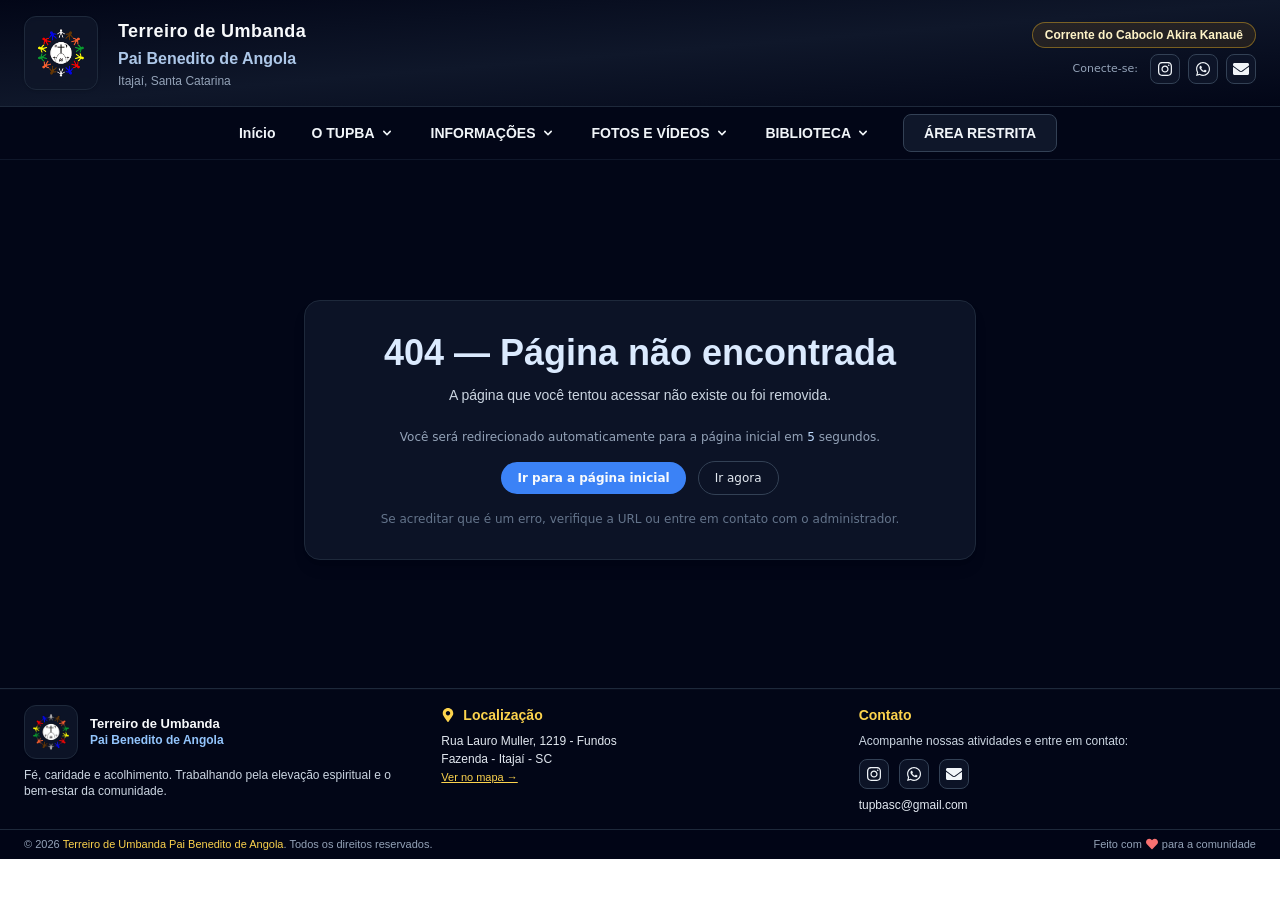
<file: index.html>
<!doctype html>
<html lang="pt-BR">

<head>
    <meta charset="UTF-8" />
    <link rel="icon" type="image/svg+xml" href="tupba.svg" />
    <meta name="viewport" content="width=device-width, initial-scale=1.0" />

    <!-- SEO básico -->
    <title></title>
    <meta name="description" content="Casa de acolhimento e orientação espiritual, guiada pelas Falanges de Luz que trabalham sob a bandeira de Oxalá, com amor, disciplina e caridade. Conheça nossas giras, estudo da doutrina e agenda de trabalhos." />
    <meta name="keywords" content="Umbanda, Terreiro, Pai Benedito de Angola, giras, Axé, Corrente Mediúnica, Oxalá, espiritualidade, caridade" />
    <meta name="author" content="Terreiro de Umbanda Pai Benedito de Angola" />

    <!-- Open Graph / Facebook -->
    <meta property="og:title" content="Terreiro | Terreiro de Umbanda Pai Benedito de Angola" />
    <meta property="og:description" content="Casa de acolhimento e orientação espiritual, guiada pelas Falanges de Luz. Conheça nossas giras, estudo da doutrina e agenda de trabalhos." />
    <meta property="og:type" content="website" />
    <meta property="og:url" content="https://tupba.jaopd.dev" />
    <meta property="og:image" content="https://static.wixstatic.com/media/510a3d_b4df9da0ab3043c594188d2a8b7f004a~mv2.jpg" />

    <!-- Twitter Card -->
    <meta name="twitter:card" content="summary_large_image" />
    <meta name="twitter:title" content="Terreiro | Terreiro de Umbanda Pai Benedito de Angola" />
    <meta name="twitter:description" content="Casa de acolhimento e orientação espiritual, guiada pelas Falanges de Luz. Conheça nossas giras, estudo da doutrina e agenda de trabalhos." />
    <meta name="twitter:image" content="https://static.wixstatic.com/media/510a3d_b4df9da0ab3043c594188d2a8b7f004a~mv2.jpg" />

    <!-- Favicons e ícones sociais -->
    <link rel="apple-touch-icon" sizes="180x180" href="tupba.svg" />
    <link rel="icon" type="image/png" sizes="32x32" href="tupba.svg" />
    <link rel="icon" type="image/png" sizes="16x16" href="tupba.svg" />
  <script type="module" crossorigin src="/assets/index-C5WMhQyj.js"></script>
  <link rel="stylesheet" crossorigin href="/assets/index-jW1CDJAl.css">
</head>

<body>
    <div id="root"></div>
</body>

</html>
</file>
<file: assets/index-jW1CDJAl.css>
*,:before,:after{box-sizing:border-box;border-width:0;border-style:solid;border-color:#e5e7eb}:before,:after{--tw-content: ""}html{line-height:1.5;-webkit-text-size-adjust:100%;-moz-tab-size:4;-o-tab-size:4;tab-size:4;font-family:ui-sans-serif,system-ui,-apple-system,BlinkMacSystemFont,Segoe UI,Roboto,Helvetica Neue,Arial,Noto Sans,sans-serif,"Apple Color Emoji","Segoe UI Emoji",Segoe UI Symbol,"Noto Color Emoji";font-feature-settings:normal;font-variation-settings:normal}body{margin:0;line-height:inherit}hr{height:0;color:inherit;border-top-width:1px}abbr:where([title]){-webkit-text-decoration:underline dotted;text-decoration:underline dotted}h1,h2,h3,h4,h5,h6{font-size:inherit;font-weight:inherit}a{color:inherit;text-decoration:inherit}b,strong{font-weight:bolder}code,kbd,samp,pre{font-family:ui-monospace,SFMono-Regular,Menlo,Monaco,Consolas,Liberation Mono,Courier New,monospace;font-size:1em}small{font-size:80%}sub,sup{font-size:75%;line-height:0;position:relative;vertical-align:baseline}sub{bottom:-.25em}sup{top:-.5em}table{text-indent:0;border-color:inherit;border-collapse:collapse}button,input,optgroup,select,textarea{font-family:inherit;font-size:100%;font-weight:inherit;line-height:inherit;color:inherit;margin:0;padding:0}button,select{text-transform:none}button,[type=button],[type=reset],[type=submit]{-webkit-appearance:button;background-color:transparent;background-image:none}:-moz-focusring{outline:auto}:-moz-ui-invalid{box-shadow:none}progress{vertical-align:baseline}::-webkit-inner-spin-button,::-webkit-outer-spin-button{height:auto}[type=search]{-webkit-appearance:textfield;outline-offset:-2px}::-webkit-search-decoration{-webkit-appearance:none}::-webkit-file-upload-button{-webkit-appearance:button;font:inherit}summary{display:list-item}blockquote,dl,dd,h1,h2,h3,h4,h5,h6,hr,figure,p,pre{margin:0}fieldset{margin:0;padding:0}legend{padding:0}ol,ul,menu{list-style:none;margin:0;padding:0}textarea{resize:vertical}input::-moz-placeholder,textarea::-moz-placeholder{opacity:1;color:#9ca3af}input::placeholder,textarea::placeholder{opacity:1;color:#9ca3af}button,[role=button]{cursor:pointer}:disabled{cursor:default}img,svg,video,canvas,audio,iframe,embed,object{display:block;vertical-align:middle}img,video{max-width:100%;height:auto}[hidden]{display:none}*,:before,:after{--tw-border-spacing-x: 0;--tw-border-spacing-y: 0;--tw-translate-x: 0;--tw-translate-y: 0;--tw-rotate: 0;--tw-skew-x: 0;--tw-skew-y: 0;--tw-scale-x: 1;--tw-scale-y: 1;--tw-pan-x: ;--tw-pan-y: ;--tw-pinch-zoom: ;--tw-scroll-snap-strictness: proximity;--tw-gradient-from-position: ;--tw-gradient-via-position: ;--tw-gradient-to-position: ;--tw-ordinal: ;--tw-slashed-zero: ;--tw-numeric-figure: ;--tw-numeric-spacing: ;--tw-numeric-fraction: ;--tw-ring-inset: ;--tw-ring-offset-width: 0px;--tw-ring-offset-color: #fff;--tw-ring-color: rgb(59 130 246 / .5);--tw-ring-offset-shadow: 0 0 #0000;--tw-ring-shadow: 0 0 #0000;--tw-shadow: 0 0 #0000;--tw-shadow-colored: 0 0 #0000;--tw-blur: ;--tw-brightness: ;--tw-contrast: ;--tw-grayscale: ;--tw-hue-rotate: ;--tw-invert: ;--tw-saturate: ;--tw-sepia: ;--tw-drop-shadow: ;--tw-backdrop-blur: ;--tw-backdrop-brightness: ;--tw-backdrop-contrast: ;--tw-backdrop-grayscale: ;--tw-backdrop-hue-rotate: ;--tw-backdrop-invert: ;--tw-backdrop-opacity: ;--tw-backdrop-saturate: ;--tw-backdrop-sepia: }::backdrop{--tw-border-spacing-x: 0;--tw-border-spacing-y: 0;--tw-translate-x: 0;--tw-translate-y: 0;--tw-rotate: 0;--tw-skew-x: 0;--tw-skew-y: 0;--tw-scale-x: 1;--tw-scale-y: 1;--tw-pan-x: ;--tw-pan-y: ;--tw-pinch-zoom: ;--tw-scroll-snap-strictness: proximity;--tw-gradient-from-position: ;--tw-gradient-via-position: ;--tw-gradient-to-position: ;--tw-ordinal: ;--tw-slashed-zero: ;--tw-numeric-figure: ;--tw-numeric-spacing: ;--tw-numeric-fraction: ;--tw-ring-inset: ;--tw-ring-offset-width: 0px;--tw-ring-offset-color: #fff;--tw-ring-color: rgb(59 130 246 / .5);--tw-ring-offset-shadow: 0 0 #0000;--tw-ring-shadow: 0 0 #0000;--tw-shadow: 0 0 #0000;--tw-shadow-colored: 0 0 #0000;--tw-blur: ;--tw-brightness: ;--tw-contrast: ;--tw-grayscale: ;--tw-hue-rotate: ;--tw-invert: ;--tw-saturate: ;--tw-sepia: ;--tw-drop-shadow: ;--tw-backdrop-blur: ;--tw-backdrop-brightness: ;--tw-backdrop-contrast: ;--tw-backdrop-grayscale: ;--tw-backdrop-hue-rotate: ;--tw-backdrop-invert: ;--tw-backdrop-opacity: ;--tw-backdrop-saturate: ;--tw-backdrop-sepia: }.pointer-events-none{pointer-events:none}.invisible{visibility:hidden}.static{position:static}.absolute{position:absolute}.relative{position:relative}.inset-0{inset:0}.inset-x-0{left:0;right:0}.-bottom-10{bottom:-2.5rem}.-left-10{left:-2.5rem}.-left-24{left:-6rem}.-left-6{left:-1.5rem}.-right-10{right:-2.5rem}.-right-20{right:-5rem}.-right-6{right:-1.5rem}.-right-8{right:-2rem}.-top-10{top:-2.5rem}.-top-6{top:-1.5rem}.-top-8{top:-2rem}.bottom-0{bottom:0}.bottom-3{bottom:.75rem}.bottom-4{bottom:1rem}.left-0{left:0}.left-2{left:.5rem}.left-3{left:.75rem}.left-4{left:1rem}.right-0{right:0}.right-3{right:.75rem}.right-4{right:1rem}.top-0{top:0}.top-2{top:.5rem}.top-3{top:.75rem}.top-4{top:1rem}.top-full{top:100%}.z-10{z-index:10}.z-50{z-index:50}.mx-auto{margin-left:auto;margin-right:auto}.mb-1{margin-bottom:.25rem}.mb-1\.5{margin-bottom:.375rem}.mb-12{margin-bottom:3rem}.mb-14{margin-bottom:3.5rem}.mb-16{margin-bottom:4rem}.mb-2{margin-bottom:.5rem}.mb-2\.5{margin-bottom:.625rem}.mb-3{margin-bottom:.75rem}.mb-4{margin-bottom:1rem}.mb-5{margin-bottom:1.25rem}.mb-6{margin-bottom:1.5rem}.mb-7{margin-bottom:1.75rem}.mb-8{margin-bottom:2rem}.ml-0{margin-left:0}.ml-0\.5{margin-left:.125rem}.ml-2{margin-left:.5rem}.ml-4{margin-left:1rem}.mr-1{margin-right:.25rem}.mr-2{margin-right:.5rem}.mr-3{margin-right:.75rem}.mt-0{margin-top:0}.mt-0\.5{margin-top:.125rem}.mt-1{margin-top:.25rem}.mt-10{margin-top:2.5rem}.mt-12{margin-top:3rem}.mt-16{margin-top:4rem}.mt-2{margin-top:.5rem}.mt-3{margin-top:.75rem}.mt-4{margin-top:1rem}.mt-5{margin-top:1.25rem}.mt-6{margin-top:1.5rem}.mt-8{margin-top:2rem}.line-clamp-2{overflow:hidden;display:-webkit-box;-webkit-box-orient:vertical;-webkit-line-clamp:2}.block{display:block}.inline-block{display:inline-block}.flex{display:flex}.inline-flex{display:inline-flex}.grid{display:grid}.hidden{display:none}.aspect-\[16\/9\]{aspect-ratio:16/9}.aspect-\[4\/3\]{aspect-ratio:4/3}.aspect-square{aspect-ratio:1 / 1}.aspect-video{aspect-ratio:16 / 9}.h-1{height:.25rem}.h-1\.5{height:.375rem}.h-10{height:2.5rem}.h-12{height:3rem}.h-14{height:3.5rem}.h-16{height:4rem}.h-2{height:.5rem}.h-24{height:6rem}.h-3{height:.75rem}.h-3\.5{height:.875rem}.h-32{height:8rem}.h-4{height:1rem}.h-40{height:10rem}.h-5{height:1.25rem}.h-52{height:13rem}.h-6{height:1.5rem}.h-64{height:16rem}.h-7{height:1.75rem}.h-72{height:18rem}.h-8{height:2rem}.h-80{height:20rem}.h-9{height:2.25rem}.h-\[280px\]{height:280px}.h-\[2px\]{height:2px}.h-full{height:100%}.max-h-\[450px\]{max-height:450px}.max-h-\[460px\]{max-height:460px}.min-h-\[140px\]{min-height:140px}.min-h-\[260px\]{min-height:260px}.min-h-\[280px\]{min-height:280px}.min-h-\[60vh\]{min-height:60vh}.min-h-\[calc\(100vh-4rem\)\]{min-height:calc(100vh - 4rem)}.min-h-screen{min-height:100vh}.w-0{width:0px}.w-1{width:.25rem}.w-1\.5{width:.375rem}.w-10{width:2.5rem}.w-12{width:3rem}.w-14{width:3.5rem}.w-16{width:4rem}.w-2{width:.5rem}.w-24{width:6rem}.w-3{width:.75rem}.w-3\.5{width:.875rem}.w-32{width:8rem}.w-4{width:1rem}.w-40{width:10rem}.w-5{width:1.25rem}.w-6{width:1.5rem}.w-64{width:16rem}.w-7{width:1.75rem}.w-72{width:18rem}.w-8{width:2rem}.w-9{width:2.25rem}.w-full{width:100%}.w-px{width:1px}.min-w-0{min-width:0px}.min-w-\[260px\]{min-width:260px}.max-w-2xl{max-width:42rem}.max-w-3xl{max-width:48rem}.max-w-4xl{max-width:56rem}.max-w-5xl{max-width:64rem}.max-w-6xl{max-width:72rem}.max-w-7xl{max-width:80rem}.max-w-sm{max-width:24rem}.max-w-xl{max-width:36rem}.max-w-xs{max-width:20rem}.flex-1{flex:1 1 0%}.flex-shrink-0{flex-shrink:0}.-translate-x-full{--tw-translate-x: -100%;transform:translate(var(--tw-translate-x),var(--tw-translate-y)) rotate(var(--tw-rotate)) skew(var(--tw-skew-x)) skewY(var(--tw-skew-y)) scaleX(var(--tw-scale-x)) scaleY(var(--tw-scale-y))}.-translate-y-4{--tw-translate-y: -1rem;transform:translate(var(--tw-translate-x),var(--tw-translate-y)) rotate(var(--tw-rotate)) skew(var(--tw-skew-x)) skewY(var(--tw-skew-y)) scaleX(var(--tw-scale-x)) scaleY(var(--tw-scale-y))}.rotate-180{--tw-rotate: 180deg;transform:translate(var(--tw-translate-x),var(--tw-translate-y)) rotate(var(--tw-rotate)) skew(var(--tw-skew-x)) skewY(var(--tw-skew-y)) scaleX(var(--tw-scale-x)) scaleY(var(--tw-scale-y))}.scale-105{--tw-scale-x: 1.05;--tw-scale-y: 1.05;transform:translate(var(--tw-translate-x),var(--tw-translate-y)) rotate(var(--tw-rotate)) skew(var(--tw-skew-x)) skewY(var(--tw-skew-y)) scaleX(var(--tw-scale-x)) scaleY(var(--tw-scale-y))}.scale-110{--tw-scale-x: 1.1;--tw-scale-y: 1.1;transform:translate(var(--tw-translate-x),var(--tw-translate-y)) rotate(var(--tw-rotate)) skew(var(--tw-skew-x)) skewY(var(--tw-skew-y)) scaleX(var(--tw-scale-x)) scaleY(var(--tw-scale-y))}.transform{transform:translate(var(--tw-translate-x),var(--tw-translate-y)) rotate(var(--tw-rotate)) skew(var(--tw-skew-x)) skewY(var(--tw-skew-y)) scaleX(var(--tw-scale-x)) scaleY(var(--tw-scale-y))}@keyframes pulse{50%{opacity:.5}}.animate-pulse{animation:pulse 2s cubic-bezier(.4,0,.6,1) infinite}.cursor-pointer{cursor:pointer}.select-none{-webkit-user-select:none;-moz-user-select:none;user-select:none}.grid-cols-1{grid-template-columns:repeat(1,minmax(0,1fr))}.flex-row{flex-direction:row}.flex-col{flex-direction:column}.flex-wrap{flex-wrap:wrap}.items-start{align-items:flex-start}.items-end{align-items:flex-end}.items-center{align-items:center}.items-stretch{align-items:stretch}.justify-start{justify-content:flex-start}.justify-center{justify-content:center}.justify-between{justify-content:space-between}.gap-0{gap:0px}.gap-0\.5{gap:.125rem}.gap-1{gap:.25rem}.gap-1\.5{gap:.375rem}.gap-10{gap:2.5rem}.gap-2{gap:.5rem}.gap-2\.5{gap:.625rem}.gap-3{gap:.75rem}.gap-3\.5{gap:.875rem}.gap-4{gap:1rem}.gap-5{gap:1.25rem}.gap-6{gap:1.5rem}.gap-8{gap:2rem}.gap-x-10{-moz-column-gap:2.5rem;column-gap:2.5rem}.gap-x-8{-moz-column-gap:2rem;column-gap:2rem}.gap-y-3{row-gap:.75rem}.gap-y-3\.5{row-gap:.875rem}.gap-y-4{row-gap:1rem}.space-y-0>:not([hidden])~:not([hidden]){--tw-space-y-reverse: 0;margin-top:calc(0px * calc(1 - var(--tw-space-y-reverse)));margin-bottom:calc(0px * var(--tw-space-y-reverse))}.space-y-0\.5>:not([hidden])~:not([hidden]){--tw-space-y-reverse: 0;margin-top:calc(.125rem * calc(1 - var(--tw-space-y-reverse)));margin-bottom:calc(.125rem * var(--tw-space-y-reverse))}.space-y-1>:not([hidden])~:not([hidden]){--tw-space-y-reverse: 0;margin-top:calc(.25rem * calc(1 - var(--tw-space-y-reverse)));margin-bottom:calc(.25rem * var(--tw-space-y-reverse))}.space-y-10>:not([hidden])~:not([hidden]){--tw-space-y-reverse: 0;margin-top:calc(2.5rem * calc(1 - var(--tw-space-y-reverse)));margin-bottom:calc(2.5rem * var(--tw-space-y-reverse))}.space-y-12>:not([hidden])~:not([hidden]){--tw-space-y-reverse: 0;margin-top:calc(3rem * calc(1 - var(--tw-space-y-reverse)));margin-bottom:calc(3rem * var(--tw-space-y-reverse))}.space-y-14>:not([hidden])~:not([hidden]){--tw-space-y-reverse: 0;margin-top:calc(3.5rem * calc(1 - var(--tw-space-y-reverse)));margin-bottom:calc(3.5rem * var(--tw-space-y-reverse))}.space-y-2>:not([hidden])~:not([hidden]){--tw-space-y-reverse: 0;margin-top:calc(.5rem * calc(1 - var(--tw-space-y-reverse)));margin-bottom:calc(.5rem * var(--tw-space-y-reverse))}.space-y-3>:not([hidden])~:not([hidden]){--tw-space-y-reverse: 0;margin-top:calc(.75rem * calc(1 - var(--tw-space-y-reverse)));margin-bottom:calc(.75rem * var(--tw-space-y-reverse))}.space-y-3\.5>:not([hidden])~:not([hidden]){--tw-space-y-reverse: 0;margin-top:calc(.875rem * calc(1 - var(--tw-space-y-reverse)));margin-bottom:calc(.875rem * var(--tw-space-y-reverse))}.space-y-4>:not([hidden])~:not([hidden]){--tw-space-y-reverse: 0;margin-top:calc(1rem * calc(1 - var(--tw-space-y-reverse)));margin-bottom:calc(1rem * var(--tw-space-y-reverse))}.space-y-5>:not([hidden])~:not([hidden]){--tw-space-y-reverse: 0;margin-top:calc(1.25rem * calc(1 - var(--tw-space-y-reverse)));margin-bottom:calc(1.25rem * var(--tw-space-y-reverse))}.space-y-6>:not([hidden])~:not([hidden]){--tw-space-y-reverse: 0;margin-top:calc(1.5rem * calc(1 - var(--tw-space-y-reverse)));margin-bottom:calc(1.5rem * var(--tw-space-y-reverse))}.space-y-8>:not([hidden])~:not([hidden]){--tw-space-y-reverse: 0;margin-top:calc(2rem * calc(1 - var(--tw-space-y-reverse)));margin-bottom:calc(2rem * var(--tw-space-y-reverse))}.overflow-hidden{overflow:hidden}.truncate{overflow:hidden;text-overflow:ellipsis;white-space:nowrap}.whitespace-nowrap{white-space:nowrap}.rounded-2xl{border-radius:1rem}.rounded-3xl{border-radius:1.5rem}.rounded-full{border-radius:9999px}.rounded-lg{border-radius:.5rem}.rounded-md{border-radius:.375rem}.rounded-xl{border-radius:.75rem}.rounded-r-2xl{border-top-right-radius:1rem;border-bottom-right-radius:1rem}.rounded-r-lg{border-top-right-radius:.5rem;border-bottom-right-radius:.5rem}.rounded-r-xl{border-top-right-radius:.75rem;border-bottom-right-radius:.75rem}.rounded-t-full{border-top-left-radius:9999px;border-top-right-radius:9999px}.border{border-width:1px}.border-2{border-width:2px}.border-b{border-bottom-width:1px}.border-l-2{border-left-width:2px}.border-l-4{border-left-width:4px}.border-t{border-top-width:1px}.border-\[\#455157\]{--tw-border-opacity: 1;border-color:rgb(69 81 87 / var(--tw-border-opacity))}.border-\[\#a98510\]{--tw-border-opacity: 1;border-color:rgb(169 133 16 / var(--tw-border-opacity))}.border-amber-400{--tw-border-opacity: 1;border-color:rgb(251 191 36 / var(--tw-border-opacity))}.border-amber-400\/40{border-color:#fbbf2466}.border-amber-500{--tw-border-opacity: 1;border-color:rgb(245 158 11 / var(--tw-border-opacity))}.border-amber-500\/30{border-color:#f59e0b4d}.border-amber-500\/40{border-color:#f59e0b66}.border-amber-500\/60{border-color:#f59e0b99}.border-amber-600\/60{border-color:#d9770699}.border-amber-700{--tw-border-opacity: 1;border-color:rgb(180 83 9 / var(--tw-border-opacity))}.border-amber-700\/10{border-color:#b453091a}.border-amber-700\/40{border-color:#b4530966}.border-amber-700\/60{border-color:#b4530999}.border-amber-700\/70{border-color:#b45309b3}.border-amber-800\/70{border-color:#92400eb3}.border-amber-900\/60{border-color:#78350f99}.border-blue-300\/70{border-color:#93c5fdb3}.border-blue-400\/70{border-color:#60a5fab3}.border-blue-500{--tw-border-opacity: 1;border-color:rgb(59 130 246 / var(--tw-border-opacity))}.border-blue-500\/30{border-color:#3b82f64d}.border-blue-500\/40{border-color:#3b82f666}.border-blue-600\/25{border-color:#2563eb40}.border-blue-600\/40{border-color:#2563eb66}.border-blue-600\/60{border-color:#2563eb99}.border-blue-700\/40{border-color:#1d4ed866}.border-blue-900\/60{border-color:#1e3a8a99}.border-cyan-500\/40{border-color:#06b6d466}.border-emerald-400\/30{border-color:#34d3994d}.border-emerald-400\/70{border-color:#34d399b3}.border-emerald-500\/40{border-color:#10b98166}.border-emerald-500\/60{border-color:#10b98199}.border-emerald-600\/60{border-color:#05966999}.border-emerald-700{--tw-border-opacity: 1;border-color:rgb(4 120 87 / var(--tw-border-opacity))}.border-emerald-700\/60{border-color:#04785799}.border-emerald-900\/60{border-color:#064e3b99}.border-gray-700\/40{border-color:#37415166}.border-green-500\/30{border-color:#22c55e4d}.border-green-600{--tw-border-opacity: 1;border-color:rgb(22 163 74 / var(--tw-border-opacity))}.border-indigo-900\/70{border-color:#312e81b3}.border-orange-500{--tw-border-opacity: 1;border-color:rgb(249 115 22 / var(--tw-border-opacity))}.border-orange-700{--tw-border-opacity: 1;border-color:rgb(194 65 12 / var(--tw-border-opacity))}.border-orange-700\/40{border-color:#c2410c66}.border-orange-700\/60{border-color:#c2410c99}.border-pink-500\/40{border-color:#ec489966}.border-pink-700\/40{border-color:#be185d66}.border-purple-400\/30{border-color:#c084fc4d}.border-purple-500\/40{border-color:#a855f766}.border-purple-600\/50{border-color:#9333ea80}.border-purple-700\/40{border-color:#7e22ce66}.border-red-400\/70{border-color:#f87171b3}.border-red-500\/30{border-color:#ef44444d}.border-red-500\/40{border-color:#ef444466}.border-red-700{--tw-border-opacity: 1;border-color:rgb(185 28 28 / var(--tw-border-opacity))}.border-red-700\/30{border-color:#b91c1c4d}.border-red-700\/40{border-color:#b91c1c66}.border-red-700\/60{border-color:#b91c1c99}.border-rose-500{--tw-border-opacity: 1;border-color:rgb(244 63 94 / var(--tw-border-opacity))}.border-rose-500\/40{border-color:#f43f5e66}.border-rose-900\/70{border-color:#881337b3}.border-sky-500\/40{border-color:#0ea5e966}.border-sky-700{--tw-border-opacity: 1;border-color:rgb(3 105 161 / var(--tw-border-opacity))}.border-sky-700\/60{border-color:#0369a199}.border-slate-300{--tw-border-opacity: 1;border-color:rgb(203 213 225 / var(--tw-border-opacity))}.border-slate-400{--tw-border-opacity: 1;border-color:rgb(148 163 184 / var(--tw-border-opacity))}.border-slate-500\/40{border-color:#64748b66}.border-slate-600{--tw-border-opacity: 1;border-color:rgb(71 85 105 / var(--tw-border-opacity))}.border-slate-600\/70{border-color:#475569b3}.border-slate-600\/80{border-color:#475569cc}.border-slate-700{--tw-border-opacity: 1;border-color:rgb(51 65 85 / var(--tw-border-opacity))}.border-slate-700\/40{border-color:#33415566}.border-slate-700\/50{border-color:#33415580}.border-slate-700\/70{border-color:#334155b3}.border-slate-700\/80{border-color:#334155cc}.border-slate-700\/90{border-color:#334155e6}.border-slate-800{--tw-border-opacity: 1;border-color:rgb(30 41 59 / var(--tw-border-opacity))}.border-slate-800\/40{border-color:#1e293b66}.border-slate-800\/50{border-color:#1e293b80}.border-slate-800\/80{border-color:#1e293bcc}.border-slate-900{--tw-border-opacity: 1;border-color:rgb(15 23 42 / var(--tw-border-opacity))}.border-teal-700\/40{border-color:#0f766e66}.border-transparent{border-color:transparent}.border-white\/10{border-color:#ffffff1a}.border-white\/20{border-color:#fff3}.border-yellow-400\/60{border-color:#facc1599}.border-yellow-400\/70{border-color:#facc15b3}.border-yellow-500\/40{border-color:#eab30866}.border-yellow-700{--tw-border-opacity: 1;border-color:rgb(161 98 7 / var(--tw-border-opacity))}.border-yellow-700\/40{border-color:#a1620766}.border-yellow-700\/60{border-color:#a1620799}.bg-amber-300\/5{background-color:#fcd34d0d}.bg-amber-400\/10{background-color:#fbbf241a}.bg-amber-500{--tw-bg-opacity: 1;background-color:rgb(245 158 11 / var(--tw-bg-opacity))}.bg-amber-500\/10{background-color:#f59e0b1a}.bg-amber-500\/20{background-color:#f59e0b33}.bg-amber-500\/95{background-color:#f59e0bf2}.bg-amber-600{--tw-bg-opacity: 1;background-color:rgb(217 119 6 / var(--tw-bg-opacity))}.bg-amber-600\/20{background-color:#d9770633}.bg-amber-700{--tw-bg-opacity: 1;background-color:rgb(180 83 9 / var(--tw-bg-opacity))}.bg-amber-900\/20{background-color:#78350f33}.bg-amber-900\/70{background-color:#78350fb3}.bg-amber-900\/80{background-color:#78350fcc}.bg-amber-950{--tw-bg-opacity: 1;background-color:rgb(69 26 3 / var(--tw-bg-opacity))}.bg-amber-950\/40{background-color:#451a0366}.bg-amber-950\/60{background-color:#451a0399}.bg-black{--tw-bg-opacity: 1;background-color:rgb(0 0 0 / var(--tw-bg-opacity))}.bg-blue-300\/5{background-color:#93c5fd0d}.bg-blue-400{--tw-bg-opacity: 1;background-color:rgb(96 165 250 / var(--tw-bg-opacity))}.bg-blue-400\/10{background-color:#60a5fa1a}.bg-blue-500{--tw-bg-opacity: 1;background-color:rgb(59 130 246 / var(--tw-bg-opacity))}.bg-blue-500\/10{background-color:#3b82f61a}.bg-blue-500\/20{background-color:#3b82f633}.bg-blue-600\/10{background-color:#2563eb1a}.bg-blue-600\/20{background-color:#2563eb33}.bg-blue-600\/90{background-color:#2563ebe6}.bg-blue-950\/60{background-color:#17255499}.bg-emerald-400{--tw-bg-opacity: 1;background-color:rgb(52 211 153 / var(--tw-bg-opacity))}.bg-emerald-500{--tw-bg-opacity: 1;background-color:rgb(16 185 129 / var(--tw-bg-opacity))}.bg-emerald-500\/10{background-color:#10b9811a}.bg-emerald-500\/20{background-color:#10b98133}.bg-emerald-500\/95{background-color:#10b981f2}.bg-emerald-600{--tw-bg-opacity: 1;background-color:rgb(5 150 105 / var(--tw-bg-opacity))}.bg-emerald-950{--tw-bg-opacity: 1;background-color:rgb(2 44 34 / var(--tw-bg-opacity))}.bg-green-300\/5{background-color:#86efac0d}.bg-green-400\/10{background-color:#4ade801a}.bg-green-500\/10{background-color:#22c55e1a}.bg-green-600\/20{background-color:#16a34a33}.bg-indigo-950{--tw-bg-opacity: 1;background-color:rgb(30 27 75 / var(--tw-bg-opacity))}.bg-orange-500{--tw-bg-opacity: 1;background-color:rgb(249 115 22 / var(--tw-bg-opacity))}.bg-orange-600{--tw-bg-opacity: 1;background-color:rgb(234 88 12 / var(--tw-bg-opacity))}.bg-purple-500{--tw-bg-opacity: 1;background-color:rgb(168 85 247 / var(--tw-bg-opacity))}.bg-purple-950{--tw-bg-opacity: 1;background-color:rgb(59 7 100 / var(--tw-bg-opacity))}.bg-red-300\/5{background-color:#fca5a50d}.bg-red-400\/10{background-color:#f871711a}.bg-red-500{--tw-bg-opacity: 1;background-color:rgb(239 68 68 / var(--tw-bg-opacity))}.bg-red-500\/10{background-color:#ef44441a}.bg-red-500\/20{background-color:#ef444433}.bg-red-600{--tw-bg-opacity: 1;background-color:rgb(220 38 38 / var(--tw-bg-opacity))}.bg-red-600\/20{background-color:#dc262633}.bg-red-600\/95{background-color:#dc2626f2}.bg-red-950{--tw-bg-opacity: 1;background-color:rgb(69 10 10 / var(--tw-bg-opacity))}.bg-red-950\/60{background-color:#450a0a99}.bg-rose-400{--tw-bg-opacity: 1;background-color:rgb(251 113 133 / var(--tw-bg-opacity))}.bg-rose-500\/20{background-color:#f43f5e33}.bg-rose-950{--tw-bg-opacity: 1;background-color:rgb(76 5 25 / var(--tw-bg-opacity))}.bg-rose-950\/60{background-color:#4c051999}.bg-sky-500{--tw-bg-opacity: 1;background-color:rgb(14 165 233 / var(--tw-bg-opacity))}.bg-sky-500\/10{background-color:#0ea5e91a}.bg-sky-600{--tw-bg-opacity: 1;background-color:rgb(2 132 199 / var(--tw-bg-opacity))}.bg-slate-700{--tw-bg-opacity: 1;background-color:rgb(51 65 85 / var(--tw-bg-opacity))}.bg-slate-700\/50{background-color:#33415580}.bg-slate-700\/80{background-color:#334155cc}.bg-slate-800{--tw-bg-opacity: 1;background-color:rgb(30 41 59 / var(--tw-bg-opacity))}.bg-slate-800\/60{background-color:#1e293b99}.bg-slate-800\/70{background-color:#1e293bb3}.bg-slate-800\/90{background-color:#1e293be6}.bg-slate-900{--tw-bg-opacity: 1;background-color:rgb(15 23 42 / var(--tw-bg-opacity))}.bg-slate-900\/50{background-color:#0f172a80}.bg-slate-900\/60{background-color:#0f172a99}.bg-slate-900\/70{background-color:#0f172ab3}.bg-slate-900\/80{background-color:#0f172acc}.bg-slate-900\/90{background-color:#0f172ae6}.bg-slate-950{--tw-bg-opacity: 1;background-color:rgb(2 6 23 / var(--tw-bg-opacity))}.bg-slate-950\/60{background-color:#02061799}.bg-slate-950\/70{background-color:#020617b3}.bg-slate-950\/95{background-color:#020617f2}.bg-white{--tw-bg-opacity: 1;background-color:rgb(255 255 255 / var(--tw-bg-opacity))}.bg-white\/5{background-color:#ffffff0d}.bg-yellow-400{--tw-bg-opacity: 1;background-color:rgb(250 204 21 / var(--tw-bg-opacity))}.bg-yellow-500{--tw-bg-opacity: 1;background-color:rgb(234 179 8 / var(--tw-bg-opacity))}.bg-yellow-500\/10{background-color:#eab3081a}.bg-yellow-500\/20{background-color:#eab30833}.bg-\[radial-gradient\(circle_at_top\,_\#334155_0\,_\#020617_55\%\,_\#000_100\%\)\]{background-image:radial-gradient(circle at top,#334155 0,#020617 55%,#000)}.bg-\[radial-gradient\(circle_at_top\,_\#38bdf8_0\,_transparent_55\%\)\,radial-gradient\(circle_at_bottom\,_\#22c55e_0\,_transparent_55\%\)\]{background-image:radial-gradient(circle at top,#38bdf8 0,transparent 55%),radial-gradient(circle at bottom,#22c55e 0,transparent 55%)}.bg-\[radial-gradient\(circle_at_top\,_rgba\(59\,130\,246\,0\.25\)_0\,_transparent_60\%\)\,radial-gradient\(circle_at_bottom\,_rgba\(56\,189\,248\,0\.18\)_0\,_transparent_60\%\)\]{background-image:radial-gradient(circle at top,rgba(59,130,246,.25) 0,transparent 60%),radial-gradient(circle at bottom,rgba(56,189,248,.18) 0,transparent 60%)}.bg-gradient-to-b{background-image:linear-gradient(to bottom,var(--tw-gradient-stops))}.bg-gradient-to-br{background-image:linear-gradient(to bottom right,var(--tw-gradient-stops))}.bg-gradient-to-r{background-image:linear-gradient(to right,var(--tw-gradient-stops))}.bg-gradient-to-t{background-image:linear-gradient(to top,var(--tw-gradient-stops))}.from-\[\#d6dade\]{--tw-gradient-from: #d6dade var(--tw-gradient-from-position);--tw-gradient-to: rgb(214 218 222 / 0) var(--tw-gradient-to-position);--tw-gradient-stops: var(--tw-gradient-from), var(--tw-gradient-to)}.from-\[\#d9c843\]{--tw-gradient-from: #d9c843 var(--tw-gradient-from-position);--tw-gradient-to: rgb(217 200 67 / 0) var(--tw-gradient-to-position);--tw-gradient-stops: var(--tw-gradient-from), var(--tw-gradient-to)}.from-amber-300\/70{--tw-gradient-from: rgb(252 211 77 / .7) var(--tw-gradient-from-position);--tw-gradient-to: rgb(252 211 77 / 0) var(--tw-gradient-to-position);--tw-gradient-stops: var(--tw-gradient-from), var(--tw-gradient-to)}.from-amber-400{--tw-gradient-from: #fbbf24 var(--tw-gradient-from-position);--tw-gradient-to: rgb(251 191 36 / 0) var(--tw-gradient-to-position);--tw-gradient-stops: var(--tw-gradient-from), var(--tw-gradient-to)}.from-amber-500{--tw-gradient-from: #f59e0b var(--tw-gradient-from-position);--tw-gradient-to: rgb(245 158 11 / 0) var(--tw-gradient-to-position);--tw-gradient-stops: var(--tw-gradient-from), var(--tw-gradient-to)}.from-amber-600{--tw-gradient-from: #d97706 var(--tw-gradient-from-position);--tw-gradient-to: rgb(217 119 6 / 0) var(--tw-gradient-to-position);--tw-gradient-stops: var(--tw-gradient-from), var(--tw-gradient-to)}.from-amber-700{--tw-gradient-from: #b45309 var(--tw-gradient-from-position);--tw-gradient-to: rgb(180 83 9 / 0) var(--tw-gradient-to-position);--tw-gradient-stops: var(--tw-gradient-from), var(--tw-gradient-to)}.from-amber-800{--tw-gradient-from: #92400e var(--tw-gradient-from-position);--tw-gradient-to: rgb(146 64 14 / 0) var(--tw-gradient-to-position);--tw-gradient-stops: var(--tw-gradient-from), var(--tw-gradient-to)}.from-amber-900{--tw-gradient-from: #78350f var(--tw-gradient-from-position);--tw-gradient-to: rgb(120 53 15 / 0) var(--tw-gradient-to-position);--tw-gradient-stops: var(--tw-gradient-from), var(--tw-gradient-to)}.from-amber-950{--tw-gradient-from: #451a03 var(--tw-gradient-from-position);--tw-gradient-to: rgb(69 26 3 / 0) var(--tw-gradient-to-position);--tw-gradient-stops: var(--tw-gradient-from), var(--tw-gradient-to)}.from-black\/70{--tw-gradient-from: rgb(0 0 0 / .7) var(--tw-gradient-from-position);--tw-gradient-to: rgb(0 0 0 / 0) var(--tw-gradient-to-position);--tw-gradient-stops: var(--tw-gradient-from), var(--tw-gradient-to)}.from-blue-300\/70{--tw-gradient-from: rgb(147 197 253 / .7) var(--tw-gradient-from-position);--tw-gradient-to: rgb(147 197 253 / 0) var(--tw-gradient-to-position);--tw-gradient-stops: var(--tw-gradient-from), var(--tw-gradient-to)}.from-blue-400{--tw-gradient-from: #60a5fa var(--tw-gradient-from-position);--tw-gradient-to: rgb(96 165 250 / 0) var(--tw-gradient-to-position);--tw-gradient-stops: var(--tw-gradient-from), var(--tw-gradient-to)}.from-blue-500{--tw-gradient-from: #3b82f6 var(--tw-gradient-from-position);--tw-gradient-to: rgb(59 130 246 / 0) var(--tw-gradient-to-position);--tw-gradient-stops: var(--tw-gradient-from), var(--tw-gradient-to)}.from-blue-500\/20{--tw-gradient-from: rgb(59 130 246 / .2) var(--tw-gradient-from-position);--tw-gradient-to: rgb(59 130 246 / 0) var(--tw-gradient-to-position);--tw-gradient-stops: var(--tw-gradient-from), var(--tw-gradient-to)}.from-blue-600{--tw-gradient-from: #2563eb var(--tw-gradient-from-position);--tw-gradient-to: rgb(37 99 235 / 0) var(--tw-gradient-to-position);--tw-gradient-stops: var(--tw-gradient-from), var(--tw-gradient-to)}.from-blue-900{--tw-gradient-from: #1e3a8a var(--tw-gradient-from-position);--tw-gradient-to: rgb(30 58 138 / 0) var(--tw-gradient-to-position);--tw-gradient-stops: var(--tw-gradient-from), var(--tw-gradient-to)}.from-blue-950\/60{--tw-gradient-from: rgb(23 37 84 / .6) var(--tw-gradient-from-position);--tw-gradient-to: rgb(23 37 84 / 0) var(--tw-gradient-to-position);--tw-gradient-stops: var(--tw-gradient-from), var(--tw-gradient-to)}.from-cyan-500{--tw-gradient-from: #06b6d4 var(--tw-gradient-from-position);--tw-gradient-to: rgb(6 182 212 / 0) var(--tw-gradient-to-position);--tw-gradient-stops: var(--tw-gradient-from), var(--tw-gradient-to)}.from-emerald-400{--tw-gradient-from: #34d399 var(--tw-gradient-from-position);--tw-gradient-to: rgb(52 211 153 / 0) var(--tw-gradient-to-position);--tw-gradient-stops: var(--tw-gradient-from), var(--tw-gradient-to)}.from-emerald-500{--tw-gradient-from: #10b981 var(--tw-gradient-from-position);--tw-gradient-to: rgb(16 185 129 / 0) var(--tw-gradient-to-position);--tw-gradient-stops: var(--tw-gradient-from), var(--tw-gradient-to)}.from-emerald-600{--tw-gradient-from: #059669 var(--tw-gradient-from-position);--tw-gradient-to: rgb(5 150 105 / 0) var(--tw-gradient-to-position);--tw-gradient-stops: var(--tw-gradient-from), var(--tw-gradient-to)}.from-emerald-900{--tw-gradient-from: #064e3b var(--tw-gradient-from-position);--tw-gradient-to: rgb(6 78 59 / 0) var(--tw-gradient-to-position);--tw-gradient-stops: var(--tw-gradient-from), var(--tw-gradient-to)}.from-emerald-950{--tw-gradient-from: #022c22 var(--tw-gradient-from-position);--tw-gradient-to: rgb(2 44 34 / 0) var(--tw-gradient-to-position);--tw-gradient-stops: var(--tw-gradient-from), var(--tw-gradient-to)}.from-gray-700{--tw-gradient-from: #374151 var(--tw-gradient-from-position);--tw-gradient-to: rgb(55 65 81 / 0) var(--tw-gradient-to-position);--tw-gradient-stops: var(--tw-gradient-from), var(--tw-gradient-to)}.from-green-300\/70{--tw-gradient-from: rgb(134 239 172 / .7) var(--tw-gradient-from-position);--tw-gradient-to: rgb(134 239 172 / 0) var(--tw-gradient-to-position);--tw-gradient-stops: var(--tw-gradient-from), var(--tw-gradient-to)}.from-green-400{--tw-gradient-from: #4ade80 var(--tw-gradient-from-position);--tw-gradient-to: rgb(74 222 128 / 0) var(--tw-gradient-to-position);--tw-gradient-stops: var(--tw-gradient-from), var(--tw-gradient-to)}.from-green-600{--tw-gradient-from: #16a34a var(--tw-gradient-from-position);--tw-gradient-to: rgb(22 163 74 / 0) var(--tw-gradient-to-position);--tw-gradient-stops: var(--tw-gradient-from), var(--tw-gradient-to)}.from-indigo-950{--tw-gradient-from: #1e1b4b var(--tw-gradient-from-position);--tw-gradient-to: rgb(30 27 75 / 0) var(--tw-gradient-to-position);--tw-gradient-stops: var(--tw-gradient-from), var(--tw-gradient-to)}.from-orange-400{--tw-gradient-from: #fb923c var(--tw-gradient-from-position);--tw-gradient-to: rgb(251 146 60 / 0) var(--tw-gradient-to-position);--tw-gradient-stops: var(--tw-gradient-from), var(--tw-gradient-to)}.from-orange-500{--tw-gradient-from: #f97316 var(--tw-gradient-from-position);--tw-gradient-to: rgb(249 115 22 / 0) var(--tw-gradient-to-position);--tw-gradient-stops: var(--tw-gradient-from), var(--tw-gradient-to)}.from-orange-950{--tw-gradient-from: #431407 var(--tw-gradient-from-position);--tw-gradient-to: rgb(67 20 7 / 0) var(--tw-gradient-to-position);--tw-gradient-stops: var(--tw-gradient-from), var(--tw-gradient-to)}.from-pink-600{--tw-gradient-from: #db2777 var(--tw-gradient-from-position);--tw-gradient-to: rgb(219 39 119 / 0) var(--tw-gradient-to-position);--tw-gradient-stops: var(--tw-gradient-from), var(--tw-gradient-to)}.from-purple-500{--tw-gradient-from: #a855f7 var(--tw-gradient-from-position);--tw-gradient-to: rgb(168 85 247 / 0) var(--tw-gradient-to-position);--tw-gradient-stops: var(--tw-gradient-from), var(--tw-gradient-to)}.from-purple-600{--tw-gradient-from: #9333ea var(--tw-gradient-from-position);--tw-gradient-to: rgb(147 51 234 / 0) var(--tw-gradient-to-position);--tw-gradient-stops: var(--tw-gradient-from), var(--tw-gradient-to)}.from-red-300\/70{--tw-gradient-from: rgb(252 165 165 / .7) var(--tw-gradient-from-position);--tw-gradient-to: rgb(252 165 165 / 0) var(--tw-gradient-to-position);--tw-gradient-stops: var(--tw-gradient-from), var(--tw-gradient-to)}.from-red-400{--tw-gradient-from: #f87171 var(--tw-gradient-from-position);--tw-gradient-to: rgb(248 113 113 / 0) var(--tw-gradient-to-position);--tw-gradient-stops: var(--tw-gradient-from), var(--tw-gradient-to)}.from-red-500{--tw-gradient-from: #ef4444 var(--tw-gradient-from-position);--tw-gradient-to: rgb(239 68 68 / 0) var(--tw-gradient-to-position);--tw-gradient-stops: var(--tw-gradient-from), var(--tw-gradient-to)}.from-red-600{--tw-gradient-from: #dc2626 var(--tw-gradient-from-position);--tw-gradient-to: rgb(220 38 38 / 0) var(--tw-gradient-to-position);--tw-gradient-stops: var(--tw-gradient-from), var(--tw-gradient-to)}.from-red-700{--tw-gradient-from: #b91c1c var(--tw-gradient-from-position);--tw-gradient-to: rgb(185 28 28 / 0) var(--tw-gradient-to-position);--tw-gradient-stops: var(--tw-gradient-from), var(--tw-gradient-to)}.from-red-900{--tw-gradient-from: #7f1d1d var(--tw-gradient-from-position);--tw-gradient-to: rgb(127 29 29 / 0) var(--tw-gradient-to-position);--tw-gradient-stops: var(--tw-gradient-from), var(--tw-gradient-to)}.from-red-950{--tw-gradient-from: #450a0a var(--tw-gradient-from-position);--tw-gradient-to: rgb(69 10 10 / 0) var(--tw-gradient-to-position);--tw-gradient-stops: var(--tw-gradient-from), var(--tw-gradient-to)}.from-rose-400{--tw-gradient-from: #fb7185 var(--tw-gradient-from-position);--tw-gradient-to: rgb(251 113 133 / 0) var(--tw-gradient-to-position);--tw-gradient-stops: var(--tw-gradient-from), var(--tw-gradient-to)}.from-rose-500{--tw-gradient-from: #f43f5e var(--tw-gradient-from-position);--tw-gradient-to: rgb(244 63 94 / 0) var(--tw-gradient-to-position);--tw-gradient-stops: var(--tw-gradient-from), var(--tw-gradient-to)}.from-rose-600{--tw-gradient-from: #e11d48 var(--tw-gradient-from-position);--tw-gradient-to: rgb(225 29 72 / 0) var(--tw-gradient-to-position);--tw-gradient-stops: var(--tw-gradient-from), var(--tw-gradient-to)}.from-rose-950{--tw-gradient-from: #4c0519 var(--tw-gradient-from-position);--tw-gradient-to: rgb(76 5 25 / 0) var(--tw-gradient-to-position);--tw-gradient-stops: var(--tw-gradient-from), var(--tw-gradient-to)}.from-sky-400{--tw-gradient-from: #38bdf8 var(--tw-gradient-from-position);--tw-gradient-to: rgb(56 189 248 / 0) var(--tw-gradient-to-position);--tw-gradient-stops: var(--tw-gradient-from), var(--tw-gradient-to)}.from-sky-500{--tw-gradient-from: #0ea5e9 var(--tw-gradient-from-position);--tw-gradient-to: rgb(14 165 233 / 0) var(--tw-gradient-to-position);--tw-gradient-stops: var(--tw-gradient-from), var(--tw-gradient-to)}.from-sky-950{--tw-gradient-from: #082f49 var(--tw-gradient-from-position);--tw-gradient-to: rgb(8 47 73 / 0) var(--tw-gradient-to-position);--tw-gradient-stops: var(--tw-gradient-from), var(--tw-gradient-to)}.from-slate-100{--tw-gradient-from: #f1f5f9 var(--tw-gradient-from-position);--tw-gradient-to: rgb(241 245 249 / 0) var(--tw-gradient-to-position);--tw-gradient-stops: var(--tw-gradient-from), var(--tw-gradient-to)}.from-slate-500{--tw-gradient-from: #64748b var(--tw-gradient-from-position);--tw-gradient-to: rgb(100 116 139 / 0) var(--tw-gradient-to-position);--tw-gradient-stops: var(--tw-gradient-from), var(--tw-gradient-to)}.from-slate-600{--tw-gradient-from: #475569 var(--tw-gradient-from-position);--tw-gradient-to: rgb(71 85 105 / 0) var(--tw-gradient-to-position);--tw-gradient-stops: var(--tw-gradient-from), var(--tw-gradient-to)}.from-slate-700{--tw-gradient-from: #334155 var(--tw-gradient-from-position);--tw-gradient-to: rgb(51 65 85 / 0) var(--tw-gradient-to-position);--tw-gradient-stops: var(--tw-gradient-from), var(--tw-gradient-to)}.from-slate-800{--tw-gradient-from: #1e293b var(--tw-gradient-from-position);--tw-gradient-to: rgb(30 41 59 / 0) var(--tw-gradient-to-position);--tw-gradient-stops: var(--tw-gradient-from), var(--tw-gradient-to)}.from-slate-900{--tw-gradient-from: #0f172a var(--tw-gradient-from-position);--tw-gradient-to: rgb(15 23 42 / 0) var(--tw-gradient-to-position);--tw-gradient-stops: var(--tw-gradient-from), var(--tw-gradient-to)}.from-slate-900\/75{--tw-gradient-from: rgb(15 23 42 / .75) var(--tw-gradient-from-position);--tw-gradient-to: rgb(15 23 42 / 0) var(--tw-gradient-to-position);--tw-gradient-stops: var(--tw-gradient-from), var(--tw-gradient-to)}.from-slate-950{--tw-gradient-from: #020617 var(--tw-gradient-from-position);--tw-gradient-to: rgb(2 6 23 / 0) var(--tw-gradient-to-position);--tw-gradient-stops: var(--tw-gradient-from), var(--tw-gradient-to)}.from-slate-950\/60{--tw-gradient-from: rgb(2 6 23 / .6) var(--tw-gradient-from-position);--tw-gradient-to: rgb(2 6 23 / 0) var(--tw-gradient-to-position);--tw-gradient-stops: var(--tw-gradient-from), var(--tw-gradient-to)}.from-slate-950\/70{--tw-gradient-from: rgb(2 6 23 / .7) var(--tw-gradient-from-position);--tw-gradient-to: rgb(2 6 23 / 0) var(--tw-gradient-to-position);--tw-gradient-stops: var(--tw-gradient-from), var(--tw-gradient-to)}.from-slate-950\/80{--tw-gradient-from: rgb(2 6 23 / .8) var(--tw-gradient-from-position);--tw-gradient-to: rgb(2 6 23 / 0) var(--tw-gradient-to-position);--tw-gradient-stops: var(--tw-gradient-from), var(--tw-gradient-to)}.from-slate-950\/95{--tw-gradient-from: rgb(2 6 23 / .95) var(--tw-gradient-from-position);--tw-gradient-to: rgb(2 6 23 / 0) var(--tw-gradient-to-position);--tw-gradient-stops: var(--tw-gradient-from), var(--tw-gradient-to)}.from-teal-400{--tw-gradient-from: #2dd4bf var(--tw-gradient-from-position);--tw-gradient-to: rgb(45 212 191 / 0) var(--tw-gradient-to-position);--tw-gradient-stops: var(--tw-gradient-from), var(--tw-gradient-to)}.from-teal-700{--tw-gradient-from: #0f766e var(--tw-gradient-from-position);--tw-gradient-to: rgb(15 118 110 / 0) var(--tw-gradient-to-position);--tw-gradient-stops: var(--tw-gradient-from), var(--tw-gradient-to)}.from-transparent{--tw-gradient-from: transparent var(--tw-gradient-from-position);--tw-gradient-to: rgb(0 0 0 / 0) var(--tw-gradient-to-position);--tw-gradient-stops: var(--tw-gradient-from), var(--tw-gradient-to)}.from-yellow-500{--tw-gradient-from: #eab308 var(--tw-gradient-from-position);--tw-gradient-to: rgb(234 179 8 / 0) var(--tw-gradient-to-position);--tw-gradient-stops: var(--tw-gradient-from), var(--tw-gradient-to)}.from-yellow-950{--tw-gradient-from: #422006 var(--tw-gradient-from-position);--tw-gradient-to: rgb(66 32 6 / 0) var(--tw-gradient-to-position);--tw-gradient-stops: var(--tw-gradient-from), var(--tw-gradient-to)}.via-\[\#c9b92a\]{--tw-gradient-to: rgb(201 185 42 / 0) var(--tw-gradient-to-position);--tw-gradient-stops: var(--tw-gradient-from), #c9b92a var(--tw-gradient-via-position), var(--tw-gradient-to)}.via-amber-800{--tw-gradient-to: rgb(146 64 14 / 0) var(--tw-gradient-to-position);--tw-gradient-stops: var(--tw-gradient-from), #92400e var(--tw-gradient-via-position), var(--tw-gradient-to)}.via-amber-900{--tw-gradient-to: rgb(120 53 15 / 0) var(--tw-gradient-to-position);--tw-gradient-stops: var(--tw-gradient-from), #78350f var(--tw-gradient-via-position), var(--tw-gradient-to)}.via-black\/30{--tw-gradient-to: rgb(0 0 0 / 0) var(--tw-gradient-to-position);--tw-gradient-stops: var(--tw-gradient-from), rgb(0 0 0 / .3) var(--tw-gradient-via-position), var(--tw-gradient-to)}.via-blue-800{--tw-gradient-to: rgb(30 64 175 / 0) var(--tw-gradient-to-position);--tw-gradient-stops: var(--tw-gradient-from), #1e40af var(--tw-gradient-via-position), var(--tw-gradient-to)}.via-emerald-800{--tw-gradient-to: rgb(6 95 70 / 0) var(--tw-gradient-to-position);--tw-gradient-stops: var(--tw-gradient-from), #065f46 var(--tw-gradient-via-position), var(--tw-gradient-to)}.via-emerald-900{--tw-gradient-to: rgb(6 78 59 / 0) var(--tw-gradient-to-position);--tw-gradient-stops: var(--tw-gradient-from), #064e3b var(--tw-gradient-via-position), var(--tw-gradient-to)}.via-orange-900{--tw-gradient-to: rgb(124 45 18 / 0) var(--tw-gradient-to-position);--tw-gradient-stops: var(--tw-gradient-from), #7c2d12 var(--tw-gradient-via-position), var(--tw-gradient-to)}.via-red-800{--tw-gradient-to: rgb(153 27 27 / 0) var(--tw-gradient-to-position);--tw-gradient-stops: var(--tw-gradient-from), #991b1b var(--tw-gradient-via-position), var(--tw-gradient-to)}.via-red-900{--tw-gradient-to: rgb(127 29 29 / 0) var(--tw-gradient-to-position);--tw-gradient-stops: var(--tw-gradient-from), #7f1d1d var(--tw-gradient-via-position), var(--tw-gradient-to)}.via-sky-900{--tw-gradient-to: rgb(12 74 110 / 0) var(--tw-gradient-to-position);--tw-gradient-stops: var(--tw-gradient-from), #0c4a6e var(--tw-gradient-via-position), var(--tw-gradient-to)}.via-slate-50{--tw-gradient-to: rgb(248 250 252 / 0) var(--tw-gradient-to-position);--tw-gradient-stops: var(--tw-gradient-from), #f8fafc var(--tw-gradient-via-position), var(--tw-gradient-to)}.via-slate-900{--tw-gradient-to: rgb(15 23 42 / 0) var(--tw-gradient-to-position);--tw-gradient-stops: var(--tw-gradient-from), #0f172a var(--tw-gradient-via-position), var(--tw-gradient-to)}.via-slate-900\/70{--tw-gradient-to: rgb(15 23 42 / 0) var(--tw-gradient-to-position);--tw-gradient-stops: var(--tw-gradient-from), rgb(15 23 42 / .7) var(--tw-gradient-via-position), var(--tw-gradient-to)}.via-slate-950{--tw-gradient-to: rgb(2 6 23 / 0) var(--tw-gradient-to-position);--tw-gradient-stops: var(--tw-gradient-from), #020617 var(--tw-gradient-via-position), var(--tw-gradient-to)}.via-slate-950\/20{--tw-gradient-to: rgb(2 6 23 / 0) var(--tw-gradient-to-position);--tw-gradient-stops: var(--tw-gradient-from), rgb(2 6 23 / .2) var(--tw-gradient-via-position), var(--tw-gradient-to)}.via-slate-950\/30{--tw-gradient-to: rgb(2 6 23 / 0) var(--tw-gradient-to-position);--tw-gradient-stops: var(--tw-gradient-from), rgb(2 6 23 / .3) var(--tw-gradient-via-position), var(--tw-gradient-to)}.via-transparent{--tw-gradient-to: rgb(0 0 0 / 0) var(--tw-gradient-to-position);--tw-gradient-stops: var(--tw-gradient-from), transparent var(--tw-gradient-via-position), var(--tw-gradient-to)}.via-white\/10{--tw-gradient-to: rgb(255 255 255 / 0) var(--tw-gradient-to-position);--tw-gradient-stops: var(--tw-gradient-from), rgb(255 255 255 / .1) var(--tw-gradient-via-position), var(--tw-gradient-to)}.via-white\/5{--tw-gradient-to: rgb(255 255 255 / 0) var(--tw-gradient-to-position);--tw-gradient-stops: var(--tw-gradient-from), rgb(255 255 255 / .05) var(--tw-gradient-via-position), var(--tw-gradient-to)}.via-yellow-900{--tw-gradient-to: rgb(113 63 18 / 0) var(--tw-gradient-to-position);--tw-gradient-stops: var(--tw-gradient-from), #713f12 var(--tw-gradient-via-position), var(--tw-gradient-to)}.to-\[\#59666d\]{--tw-gradient-to: #59666d var(--tw-gradient-to-position)}.to-\[\#b49a14\]{--tw-gradient-to: #b49a14 var(--tw-gradient-to-position)}.to-amber-200{--tw-gradient-to: #fde68a var(--tw-gradient-to-position)}.to-amber-400{--tw-gradient-to: #fbbf24 var(--tw-gradient-to-position)}.to-amber-600{--tw-gradient-to: #d97706 var(--tw-gradient-to-position)}.to-amber-700{--tw-gradient-to: #b45309 var(--tw-gradient-to-position)}.to-amber-800{--tw-gradient-to: #92400e var(--tw-gradient-to-position)}.to-amber-900{--tw-gradient-to: #78350f var(--tw-gradient-to-position)}.to-amber-950\/30{--tw-gradient-to: rgb(69 26 3 / .3) var(--tw-gradient-to-position)}.to-blue-200{--tw-gradient-to: #bfdbfe var(--tw-gradient-to-position)}.to-blue-400{--tw-gradient-to: #60a5fa var(--tw-gradient-to-position)}.to-blue-600{--tw-gradient-to: #2563eb var(--tw-gradient-to-position)}.to-blue-700{--tw-gradient-to: #1d4ed8 var(--tw-gradient-to-position)}.to-blue-900{--tw-gradient-to: #1e3a8a var(--tw-gradient-to-position)}.to-blue-950\/30{--tw-gradient-to: rgb(23 37 84 / .3) var(--tw-gradient-to-position)}.to-cyan-400{--tw-gradient-to: #22d3ee var(--tw-gradient-to-position)}.to-cyan-600{--tw-gradient-to: #0891b2 var(--tw-gradient-to-position)}.to-cyan-700{--tw-gradient-to: #0e7490 var(--tw-gradient-to-position)}.to-cyan-800{--tw-gradient-to: #155e75 var(--tw-gradient-to-position)}.to-emerald-500{--tw-gradient-to: #10b981 var(--tw-gradient-to-position)}.to-emerald-600{--tw-gradient-to: #059669 var(--tw-gradient-to-position)}.to-emerald-700{--tw-gradient-to: #047857 var(--tw-gradient-to-position)}.to-emerald-800{--tw-gradient-to: #065f46 var(--tw-gradient-to-position)}.to-fuchsia-500{--tw-gradient-to: #d946ef var(--tw-gradient-to-position)}.to-gray-800{--tw-gradient-to: #1f2937 var(--tw-gradient-to-position)}.to-green-200{--tw-gradient-to: #bbf7d0 var(--tw-gradient-to-position)}.to-green-950\/30{--tw-gradient-to: rgb(5 46 22 / .3) var(--tw-gradient-to-position)}.to-indigo-500\/20{--tw-gradient-to: rgb(99 102 241 / .2) var(--tw-gradient-to-position)}.to-indigo-700{--tw-gradient-to: #4338ca var(--tw-gradient-to-position)}.to-indigo-900{--tw-gradient-to: #312e81 var(--tw-gradient-to-position)}.to-orange-600{--tw-gradient-to: #ea580c var(--tw-gradient-to-position)}.to-orange-700{--tw-gradient-to: #c2410c var(--tw-gradient-to-position)}.to-orange-800{--tw-gradient-to: #9a3412 var(--tw-gradient-to-position)}.to-orange-900{--tw-gradient-to: #7c2d12 var(--tw-gradient-to-position)}.to-pink-600{--tw-gradient-to: #db2777 var(--tw-gradient-to-position)}.to-pink-700{--tw-gradient-to: #be185d var(--tw-gradient-to-position)}.to-purple-700{--tw-gradient-to: #7e22ce var(--tw-gradient-to-position)}.to-red-200{--tw-gradient-to: #fecaca var(--tw-gradient-to-position)}.to-red-700{--tw-gradient-to: #b91c1c var(--tw-gradient-to-position)}.to-red-800{--tw-gradient-to: #991b1b var(--tw-gradient-to-position)}.to-red-900{--tw-gradient-to: #7f1d1d var(--tw-gradient-to-position)}.to-red-950\/30{--tw-gradient-to: rgb(69 10 10 / .3) var(--tw-gradient-to-position)}.to-rose-600{--tw-gradient-to: #e11d48 var(--tw-gradient-to-position)}.to-rose-700{--tw-gradient-to: #be123c var(--tw-gradient-to-position)}.to-rose-800{--tw-gradient-to: #9f1239 var(--tw-gradient-to-position)}.to-sky-700{--tw-gradient-to: #0369a1 var(--tw-gradient-to-position)}.to-sky-800{--tw-gradient-to: #075985 var(--tw-gradient-to-position)}.to-slate-200{--tw-gradient-to: #e2e8f0 var(--tw-gradient-to-position)}.to-slate-600{--tw-gradient-to: #475569 var(--tw-gradient-to-position)}.to-slate-700{--tw-gradient-to: #334155 var(--tw-gradient-to-position)}.to-slate-800{--tw-gradient-to: #1e293b var(--tw-gradient-to-position)}.to-slate-900{--tw-gradient-to: #0f172a var(--tw-gradient-to-position)}.to-slate-900\/60{--tw-gradient-to: rgb(15 23 42 / .6) var(--tw-gradient-to-position)}.to-slate-950{--tw-gradient-to: #020617 var(--tw-gradient-to-position)}.to-teal-700{--tw-gradient-to: #0f766e var(--tw-gradient-to-position)}.to-teal-800{--tw-gradient-to: #115e59 var(--tw-gradient-to-position)}.to-transparent{--tw-gradient-to: transparent var(--tw-gradient-to-position)}.to-yellow-600{--tw-gradient-to: #ca8a04 var(--tw-gradient-to-position)}.to-yellow-800{--tw-gradient-to: #854d0e var(--tw-gradient-to-position)}.object-contain{-o-object-fit:contain;object-fit:contain}.object-cover{-o-object-fit:cover;object-fit:cover}.p-1{padding:.25rem}.p-1\.5{padding:.375rem}.p-2{padding:.5rem}.p-2\.5{padding:.625rem}.p-3{padding:.75rem}.p-4{padding:1rem}.p-5{padding:1.25rem}.p-6{padding:1.5rem}.p-7{padding:1.75rem}.p-8{padding:2rem}.px-2{padding-left:.5rem;padding-right:.5rem}.px-2\.5{padding-left:.625rem;padding-right:.625rem}.px-3{padding-left:.75rem;padding-right:.75rem}.px-3\.5{padding-left:.875rem;padding-right:.875rem}.px-4{padding-left:1rem;padding-right:1rem}.px-5{padding-left:1.25rem;padding-right:1.25rem}.px-6{padding-left:1.5rem;padding-right:1.5rem}.px-7{padding-left:1.75rem;padding-right:1.75rem}.px-8{padding-left:2rem;padding-right:2rem}.py-0{padding-top:0;padding-bottom:0}.py-0\.5{padding-top:.125rem;padding-bottom:.125rem}.py-1{padding-top:.25rem;padding-bottom:.25rem}.py-1\.5{padding-top:.375rem;padding-bottom:.375rem}.py-10{padding-top:2.5rem;padding-bottom:2.5rem}.py-12{padding-top:3rem;padding-bottom:3rem}.py-16{padding-top:4rem;padding-bottom:4rem}.py-2{padding-top:.5rem;padding-bottom:.5rem}.py-2\.5{padding-top:.625rem;padding-bottom:.625rem}.py-3{padding-top:.75rem;padding-bottom:.75rem}.py-3\.5{padding-top:.875rem;padding-bottom:.875rem}.py-4{padding-top:1rem;padding-bottom:1rem}.py-5{padding-top:1.25rem;padding-bottom:1.25rem}.py-7{padding-top:1.75rem;padding-bottom:1.75rem}.py-8{padding-top:2rem;padding-bottom:2rem}.pb-5{padding-bottom:1.25rem}.pb-6{padding-bottom:1.5rem}.pl-4{padding-left:1rem}.pl-6{padding-left:1.5rem}.pr-16{padding-right:4rem}.pt-1{padding-top:.25rem}.pt-2{padding-top:.5rem}.pt-3{padding-top:.75rem}.pt-4{padding-top:1rem}.pt-6{padding-top:1.5rem}.text-left{text-align:left}.text-center{text-align:center}.text-2xl{font-size:1.5rem;line-height:2rem}.text-3xl{font-size:1.875rem;line-height:2.25rem}.text-4xl{font-size:2.25rem;line-height:2.5rem}.text-5xl{font-size:3rem;line-height:1}.text-6xl{font-size:3.75rem;line-height:1}.text-7xl{font-size:4.5rem;line-height:1}.text-\[10px\]{font-size:10px}.text-\[11px\]{font-size:11px}.text-\[13px\]{font-size:13px}.text-\[15px\]{font-size:15px}.text-base{font-size:1rem;line-height:1.5rem}.text-lg{font-size:1.125rem;line-height:1.75rem}.text-sm{font-size:.875rem;line-height:1.25rem}.text-xl{font-size:1.25rem;line-height:1.75rem}.text-xs{font-size:.75rem;line-height:1rem}.font-black{font-weight:900}.font-bold{font-weight:700}.font-extrabold{font-weight:800}.font-medium{font-weight:500}.font-semibold{font-weight:600}.uppercase{text-transform:uppercase}.italic{font-style:italic}.leading-relaxed{line-height:1.625}.leading-snug{line-height:1.375}.leading-tight{line-height:1.25}.tracking-\[0\.18em\]{letter-spacing:.18em}.tracking-\[0\.25em\]{letter-spacing:.25em}.tracking-\[0\.2em\]{letter-spacing:.2em}.tracking-wide{letter-spacing:.025em}.text-amber-100{--tw-text-opacity: 1;color:rgb(254 243 199 / var(--tw-text-opacity))}.text-amber-100\/90{color:#fef3c7e6}.text-amber-200{--tw-text-opacity: 1;color:rgb(253 230 138 / var(--tw-text-opacity))}.text-amber-300{--tw-text-opacity: 1;color:rgb(252 211 77 / var(--tw-text-opacity))}.text-amber-400{--tw-text-opacity: 1;color:rgb(251 191 36 / var(--tw-text-opacity))}.text-amber-50{--tw-text-opacity: 1;color:rgb(255 251 235 / var(--tw-text-opacity))}.text-amber-50\/90{color:#fffbebe6}.text-blue-100{--tw-text-opacity: 1;color:rgb(219 234 254 / var(--tw-text-opacity))}.text-blue-100\/90{color:#dbeafee6}.text-blue-200{--tw-text-opacity: 1;color:rgb(191 219 254 / var(--tw-text-opacity))}.text-blue-200\/90{color:#bfdbfee6}.text-blue-300{--tw-text-opacity: 1;color:rgb(147 197 253 / var(--tw-text-opacity))}.text-blue-400{--tw-text-opacity: 1;color:rgb(96 165 250 / var(--tw-text-opacity))}.text-blue-50{--tw-text-opacity: 1;color:rgb(239 246 255 / var(--tw-text-opacity))}.text-blue-50\/90{color:#eff6ffe6}.text-blue-900{--tw-text-opacity: 1;color:rgb(30 58 138 / var(--tw-text-opacity))}.text-cyan-100{--tw-text-opacity: 1;color:rgb(207 250 254 / var(--tw-text-opacity))}.text-emerald-100{--tw-text-opacity: 1;color:rgb(209 250 229 / var(--tw-text-opacity))}.text-emerald-100\/90{color:#d1fae5e6}.text-emerald-200{--tw-text-opacity: 1;color:rgb(167 243 208 / var(--tw-text-opacity))}.text-emerald-300{--tw-text-opacity: 1;color:rgb(110 231 183 / var(--tw-text-opacity))}.text-emerald-400{--tw-text-opacity: 1;color:rgb(52 211 153 / var(--tw-text-opacity))}.text-emerald-50{--tw-text-opacity: 1;color:rgb(236 253 245 / var(--tw-text-opacity))}.text-gray-200{--tw-text-opacity: 1;color:rgb(229 231 235 / var(--tw-text-opacity))}.text-green-100{--tw-text-opacity: 1;color:rgb(220 252 231 / var(--tw-text-opacity))}.text-green-300{--tw-text-opacity: 1;color:rgb(134 239 172 / var(--tw-text-opacity))}.text-indigo-100{--tw-text-opacity: 1;color:rgb(224 231 255 / var(--tw-text-opacity))}.text-indigo-300{--tw-text-opacity: 1;color:rgb(165 180 252 / var(--tw-text-opacity))}.text-orange-100{--tw-text-opacity: 1;color:rgb(255 237 213 / var(--tw-text-opacity))}.text-orange-100\/90{color:#ffedd5e6}.text-orange-200{--tw-text-opacity: 1;color:rgb(254 215 170 / var(--tw-text-opacity))}.text-pink-100{--tw-text-opacity: 1;color:rgb(252 231 243 / var(--tw-text-opacity))}.text-pink-200{--tw-text-opacity: 1;color:rgb(251 207 232 / var(--tw-text-opacity))}.text-purple-100{--tw-text-opacity: 1;color:rgb(243 232 255 / var(--tw-text-opacity))}.text-purple-100\/90{color:#f3e8ffe6}.text-purple-300{--tw-text-opacity: 1;color:rgb(216 180 254 / var(--tw-text-opacity))}.text-red-100{--tw-text-opacity: 1;color:rgb(254 226 226 / var(--tw-text-opacity))}.text-red-100\/90{color:#fee2e2e6}.text-red-200{--tw-text-opacity: 1;color:rgb(254 202 202 / var(--tw-text-opacity))}.text-red-300{--tw-text-opacity: 1;color:rgb(252 165 165 / var(--tw-text-opacity))}.text-red-400{--tw-text-opacity: 1;color:rgb(248 113 113 / var(--tw-text-opacity))}.text-red-50{--tw-text-opacity: 1;color:rgb(254 242 242 / var(--tw-text-opacity))}.text-rose-100{--tw-text-opacity: 1;color:rgb(255 228 230 / var(--tw-text-opacity))}.text-rose-200{--tw-text-opacity: 1;color:rgb(254 205 211 / var(--tw-text-opacity))}.text-rose-300{--tw-text-opacity: 1;color:rgb(253 164 175 / var(--tw-text-opacity))}.text-rose-50{--tw-text-opacity: 1;color:rgb(255 241 242 / var(--tw-text-opacity))}.text-sky-100{--tw-text-opacity: 1;color:rgb(224 242 254 / var(--tw-text-opacity))}.text-sky-100\/90{color:#e0f2fee6}.text-slate-100{--tw-text-opacity: 1;color:rgb(241 245 249 / var(--tw-text-opacity))}.text-slate-200{--tw-text-opacity: 1;color:rgb(226 232 240 / var(--tw-text-opacity))}.text-slate-300{--tw-text-opacity: 1;color:rgb(203 213 225 / var(--tw-text-opacity))}.text-slate-300\/90{color:#cbd5e1e6}.text-slate-400{--tw-text-opacity: 1;color:rgb(148 163 184 / var(--tw-text-opacity))}.text-slate-50{--tw-text-opacity: 1;color:rgb(248 250 252 / var(--tw-text-opacity))}.text-slate-500{--tw-text-opacity: 1;color:rgb(100 116 139 / var(--tw-text-opacity))}.text-slate-600{--tw-text-opacity: 1;color:rgb(71 85 105 / var(--tw-text-opacity))}.text-slate-700{--tw-text-opacity: 1;color:rgb(51 65 85 / var(--tw-text-opacity))}.text-slate-900{--tw-text-opacity: 1;color:rgb(15 23 42 / var(--tw-text-opacity))}.text-teal-100{--tw-text-opacity: 1;color:rgb(204 251 241 / var(--tw-text-opacity))}.text-teal-200{--tw-text-opacity: 1;color:rgb(153 246 228 / var(--tw-text-opacity))}.text-teal-300{--tw-text-opacity: 1;color:rgb(94 234 212 / var(--tw-text-opacity))}.text-white{--tw-text-opacity: 1;color:rgb(255 255 255 / var(--tw-text-opacity))}.text-white\/10{color:#ffffff1a}.text-yellow-100{--tw-text-opacity: 1;color:rgb(254 249 195 / var(--tw-text-opacity))}.text-yellow-100\/90{color:#fef9c3e6}.text-yellow-200{--tw-text-opacity: 1;color:rgb(254 240 138 / var(--tw-text-opacity))}.text-yellow-300{--tw-text-opacity: 1;color:rgb(253 224 71 / var(--tw-text-opacity))}.underline{text-decoration-line:underline}.decoration-emerald-500{text-decoration-color:#10b981}.underline-offset-2{text-underline-offset:2px}.underline-offset-4{text-underline-offset:4px}.opacity-0{opacity:0}.opacity-100{opacity:1}.opacity-20{opacity:.2}.opacity-30{opacity:.3}.opacity-40{opacity:.4}.opacity-60{opacity:.6}.opacity-70{opacity:.7}.opacity-80{opacity:.8}.opacity-90{opacity:.9}.mix-blend-multiply{mix-blend-mode:multiply}.mix-blend-soft-light{mix-blend-mode:soft-light}.shadow{--tw-shadow: 0 1px 3px 0 rgb(0 0 0 / .1), 0 1px 2px -1px rgb(0 0 0 / .1);--tw-shadow-colored: 0 1px 3px 0 var(--tw-shadow-color), 0 1px 2px -1px var(--tw-shadow-color);box-shadow:var(--tw-ring-offset-shadow, 0 0 #0000),var(--tw-ring-shadow, 0 0 #0000),var(--tw-shadow)}.shadow-2xl{--tw-shadow: 0 25px 50px -12px rgb(0 0 0 / .25);--tw-shadow-colored: 0 25px 50px -12px var(--tw-shadow-color);box-shadow:var(--tw-ring-offset-shadow, 0 0 #0000),var(--tw-ring-shadow, 0 0 #0000),var(--tw-shadow)}.shadow-lg{--tw-shadow: 0 10px 15px -3px rgb(0 0 0 / .1), 0 4px 6px -4px rgb(0 0 0 / .1);--tw-shadow-colored: 0 10px 15px -3px var(--tw-shadow-color), 0 4px 6px -4px var(--tw-shadow-color);box-shadow:var(--tw-ring-offset-shadow, 0 0 #0000),var(--tw-ring-shadow, 0 0 #0000),var(--tw-shadow)}.shadow-md{--tw-shadow: 0 4px 6px -1px rgb(0 0 0 / .1), 0 2px 4px -2px rgb(0 0 0 / .1);--tw-shadow-colored: 0 4px 6px -1px var(--tw-shadow-color), 0 2px 4px -2px var(--tw-shadow-color);box-shadow:var(--tw-ring-offset-shadow, 0 0 #0000),var(--tw-ring-shadow, 0 0 #0000),var(--tw-shadow)}.shadow-sm{--tw-shadow: 0 1px 2px 0 rgb(0 0 0 / .05);--tw-shadow-colored: 0 1px 2px 0 var(--tw-shadow-color);box-shadow:var(--tw-ring-offset-shadow, 0 0 #0000),var(--tw-ring-shadow, 0 0 #0000),var(--tw-shadow)}.shadow-xl{--tw-shadow: 0 20px 25px -5px rgb(0 0 0 / .1), 0 8px 10px -6px rgb(0 0 0 / .1);--tw-shadow-colored: 0 20px 25px -5px var(--tw-shadow-color), 0 8px 10px -6px var(--tw-shadow-color);box-shadow:var(--tw-ring-offset-shadow, 0 0 #0000),var(--tw-ring-shadow, 0 0 #0000),var(--tw-shadow)}.ring-1{--tw-ring-offset-shadow: var(--tw-ring-inset) 0 0 0 var(--tw-ring-offset-width) var(--tw-ring-offset-color);--tw-ring-shadow: var(--tw-ring-inset) 0 0 0 calc(1px + var(--tw-ring-offset-width)) var(--tw-ring-color);box-shadow:var(--tw-ring-offset-shadow),var(--tw-ring-shadow),var(--tw-shadow, 0 0 #0000)}.ring-2{--tw-ring-offset-shadow: var(--tw-ring-inset) 0 0 0 var(--tw-ring-offset-width) var(--tw-ring-offset-color);--tw-ring-shadow: var(--tw-ring-inset) 0 0 0 calc(2px + var(--tw-ring-offset-width)) var(--tw-ring-color);box-shadow:var(--tw-ring-offset-shadow),var(--tw-ring-shadow),var(--tw-shadow, 0 0 #0000)}.ring-4{--tw-ring-offset-shadow: var(--tw-ring-inset) 0 0 0 var(--tw-ring-offset-width) var(--tw-ring-offset-color);--tw-ring-shadow: var(--tw-ring-inset) 0 0 0 calc(4px + var(--tw-ring-offset-width)) var(--tw-ring-color);box-shadow:var(--tw-ring-offset-shadow),var(--tw-ring-shadow),var(--tw-shadow, 0 0 #0000)}.ring-amber-400\/70{--tw-ring-color: rgb(251 191 36 / .7)}.ring-amber-500{--tw-ring-opacity: 1;--tw-ring-color: rgb(245 158 11 / var(--tw-ring-opacity))}.ring-blue-500\/30{--tw-ring-color: rgb(59 130 246 / .3)}.ring-white\/10{--tw-ring-color: rgb(255 255 255 / .1)}.ring-offset-2{--tw-ring-offset-width: 2px}.ring-offset-slate-950{--tw-ring-offset-color: #020617}.blur-2xl{--tw-blur: blur(40px);filter:var(--tw-blur) var(--tw-brightness) var(--tw-contrast) var(--tw-grayscale) var(--tw-hue-rotate) var(--tw-invert) var(--tw-saturate) var(--tw-sepia) var(--tw-drop-shadow)}.blur-3xl{--tw-blur: blur(64px);filter:var(--tw-blur) var(--tw-brightness) var(--tw-contrast) var(--tw-grayscale) var(--tw-hue-rotate) var(--tw-invert) var(--tw-saturate) var(--tw-sepia) var(--tw-drop-shadow)}.blur-xl{--tw-blur: blur(24px);filter:var(--tw-blur) var(--tw-brightness) var(--tw-contrast) var(--tw-grayscale) var(--tw-hue-rotate) var(--tw-invert) var(--tw-saturate) var(--tw-sepia) var(--tw-drop-shadow)}.drop-shadow-\[0_0_30px_rgba\(59\,130\,246\,0\.35\)\]{--tw-drop-shadow: drop-shadow(0 0 30px rgba(59,130,246,.35));filter:var(--tw-blur) var(--tw-brightness) var(--tw-contrast) var(--tw-grayscale) var(--tw-hue-rotate) var(--tw-invert) var(--tw-saturate) var(--tw-sepia) var(--tw-drop-shadow)}.filter{filter:var(--tw-blur) var(--tw-brightness) var(--tw-contrast) var(--tw-grayscale) var(--tw-hue-rotate) var(--tw-invert) var(--tw-saturate) var(--tw-sepia) var(--tw-drop-shadow)}.backdrop-blur-sm{--tw-backdrop-blur: blur(4px);-webkit-backdrop-filter:var(--tw-backdrop-blur) var(--tw-backdrop-brightness) var(--tw-backdrop-contrast) var(--tw-backdrop-grayscale) var(--tw-backdrop-hue-rotate) var(--tw-backdrop-invert) var(--tw-backdrop-opacity) var(--tw-backdrop-saturate) var(--tw-backdrop-sepia);backdrop-filter:var(--tw-backdrop-blur) var(--tw-backdrop-brightness) var(--tw-backdrop-contrast) var(--tw-backdrop-grayscale) var(--tw-backdrop-hue-rotate) var(--tw-backdrop-invert) var(--tw-backdrop-opacity) var(--tw-backdrop-saturate) var(--tw-backdrop-sepia)}.backdrop-blur-xl{--tw-backdrop-blur: blur(24px);-webkit-backdrop-filter:var(--tw-backdrop-blur) var(--tw-backdrop-brightness) var(--tw-backdrop-contrast) var(--tw-backdrop-grayscale) var(--tw-backdrop-hue-rotate) var(--tw-backdrop-invert) var(--tw-backdrop-opacity) var(--tw-backdrop-saturate) var(--tw-backdrop-sepia);backdrop-filter:var(--tw-backdrop-blur) var(--tw-backdrop-brightness) var(--tw-backdrop-contrast) var(--tw-backdrop-grayscale) var(--tw-backdrop-hue-rotate) var(--tw-backdrop-invert) var(--tw-backdrop-opacity) var(--tw-backdrop-saturate) var(--tw-backdrop-sepia)}.transition{transition-property:color,background-color,border-color,text-decoration-color,fill,stroke,opacity,box-shadow,transform,filter,backdrop-filter;transition-timing-function:cubic-bezier(.4,0,.2,1);transition-duration:.15s}.transition-all{transition-property:all;transition-timing-function:cubic-bezier(.4,0,.2,1);transition-duration:.15s}.transition-colors{transition-property:color,background-color,border-color,text-decoration-color,fill,stroke;transition-timing-function:cubic-bezier(.4,0,.2,1);transition-duration:.15s}.transition-opacity{transition-property:opacity;transition-timing-function:cubic-bezier(.4,0,.2,1);transition-duration:.15s}.transition-shadow{transition-property:box-shadow;transition-timing-function:cubic-bezier(.4,0,.2,1);transition-duration:.15s}.transition-transform{transition-property:transform;transition-timing-function:cubic-bezier(.4,0,.2,1);transition-duration:.15s}.delay-100{transition-delay:.1s}.duration-1000{transition-duration:1s}.duration-150{transition-duration:.15s}.duration-200{transition-duration:.2s}.duration-300{transition-duration:.3s}.duration-500{transition-duration:.5s}img{-webkit-user-select:none;-moz-user-select:none;user-select:none}.hover\:-translate-y-0:hover{--tw-translate-y: -0px;transform:translate(var(--tw-translate-x),var(--tw-translate-y)) rotate(var(--tw-rotate)) skew(var(--tw-skew-x)) skewY(var(--tw-skew-y)) scaleX(var(--tw-scale-x)) scaleY(var(--tw-scale-y))}.hover\:-translate-y-0\.5:hover{--tw-translate-y: -.125rem;transform:translate(var(--tw-translate-x),var(--tw-translate-y)) rotate(var(--tw-rotate)) skew(var(--tw-skew-x)) skewY(var(--tw-skew-y)) scaleX(var(--tw-scale-x)) scaleY(var(--tw-scale-y))}.hover\:-translate-y-1:hover{--tw-translate-y: -.25rem;transform:translate(var(--tw-translate-x),var(--tw-translate-y)) rotate(var(--tw-rotate)) skew(var(--tw-skew-x)) skewY(var(--tw-skew-y)) scaleX(var(--tw-scale-x)) scaleY(var(--tw-scale-y))}.hover\:-translate-y-\[1px\]:hover{--tw-translate-y: -1px;transform:translate(var(--tw-translate-x),var(--tw-translate-y)) rotate(var(--tw-rotate)) skew(var(--tw-skew-x)) skewY(var(--tw-skew-y)) scaleX(var(--tw-scale-x)) scaleY(var(--tw-scale-y))}.hover\:-translate-y-\[2px\]:hover{--tw-translate-y: -2px;transform:translate(var(--tw-translate-x),var(--tw-translate-y)) rotate(var(--tw-rotate)) skew(var(--tw-skew-x)) skewY(var(--tw-skew-y)) scaleX(var(--tw-scale-x)) scaleY(var(--tw-scale-y))}.hover\:scale-105:hover{--tw-scale-x: 1.05;--tw-scale-y: 1.05;transform:translate(var(--tw-translate-x),var(--tw-translate-y)) rotate(var(--tw-rotate)) skew(var(--tw-skew-x)) skewY(var(--tw-skew-y)) scaleX(var(--tw-scale-x)) scaleY(var(--tw-scale-y))}.hover\:scale-110:hover{--tw-scale-x: 1.1;--tw-scale-y: 1.1;transform:translate(var(--tw-translate-x),var(--tw-translate-y)) rotate(var(--tw-rotate)) skew(var(--tw-skew-x)) skewY(var(--tw-skew-y)) scaleX(var(--tw-scale-x)) scaleY(var(--tw-scale-y))}.hover\:scale-\[1\.02\]:hover{--tw-scale-x: 1.02;--tw-scale-y: 1.02;transform:translate(var(--tw-translate-x),var(--tw-translate-y)) rotate(var(--tw-rotate)) skew(var(--tw-skew-x)) skewY(var(--tw-skew-y)) scaleX(var(--tw-scale-x)) scaleY(var(--tw-scale-y))}.hover\:border-amber-500\/60:hover{border-color:#f59e0b99}.hover\:border-amber-600\/60:hover{border-color:#d9770699}.hover\:border-blue-500:hover{--tw-border-opacity: 1;border-color:rgb(59 130 246 / var(--tw-border-opacity))}.hover\:border-blue-500\/50:hover{border-color:#3b82f680}.hover\:border-blue-500\/70:hover{border-color:#3b82f6b3}.hover\:border-blue-600\/50:hover{border-color:#2563eb80}.hover\:border-blue-600\/60:hover{border-color:#2563eb99}.hover\:border-emerald-500:hover{--tw-border-opacity: 1;border-color:rgb(16 185 129 / var(--tw-border-opacity))}.hover\:border-emerald-500\/40:hover{border-color:#10b98166}.hover\:border-gray-600\/60:hover{border-color:#4b556399}.hover\:border-orange-600\/60:hover{border-color:#ea580c99}.hover\:border-pink-500:hover{--tw-border-opacity: 1;border-color:rgb(236 72 153 / var(--tw-border-opacity))}.hover\:border-pink-600\/60:hover{border-color:#db277799}.hover\:border-purple-500\/50:hover{border-color:#a855f780}.hover\:border-purple-500\/60:hover{border-color:#a855f799}.hover\:border-red-500:hover{--tw-border-opacity: 1;border-color:rgb(239 68 68 / var(--tw-border-opacity))}.hover\:border-red-600\/60:hover{border-color:#dc262699}.hover\:border-rose-500\/40:hover{border-color:#f43f5e66}.hover\:border-slate-600\/60:hover{border-color:#47556999}.hover\:border-teal-500\/60:hover{border-color:#14b8a699}.hover\:border-teal-600\/60:hover{border-color:#0d948899}.hover\:border-yellow-600\/60:hover{border-color:#ca8a0499}.hover\:bg-amber-600:hover{--tw-bg-opacity: 1;background-color:rgb(217 119 6 / var(--tw-bg-opacity))}.hover\:bg-blue-400:hover{--tw-bg-opacity: 1;background-color:rgb(96 165 250 / var(--tw-bg-opacity))}.hover\:bg-blue-50:hover{--tw-bg-opacity: 1;background-color:rgb(239 246 255 / var(--tw-bg-opacity))}.hover\:bg-blue-500\/10:hover{background-color:#3b82f61a}.hover\:bg-blue-600\/20:hover{background-color:#2563eb33}.hover\:bg-emerald-500\/20:hover{background-color:#10b98133}.hover\:bg-pink-500\/20:hover{background-color:#ec489933}.hover\:bg-red-500\/20:hover{background-color:#ef444433}.hover\:bg-slate-700:hover{--tw-bg-opacity: 1;background-color:rgb(51 65 85 / var(--tw-bg-opacity))}.hover\:bg-slate-800:hover{--tw-bg-opacity: 1;background-color:rgb(30 41 59 / var(--tw-bg-opacity))}.hover\:bg-slate-800\/70:hover{background-color:#1e293bb3}.hover\:bg-slate-900:hover{--tw-bg-opacity: 1;background-color:rgb(15 23 42 / var(--tw-bg-opacity))}.hover\:text-amber-200:hover{--tw-text-opacity: 1;color:rgb(253 230 138 / var(--tw-text-opacity))}.hover\:text-amber-300:hover{--tw-text-opacity: 1;color:rgb(252 211 77 / var(--tw-text-opacity))}.hover\:text-blue-200:hover{--tw-text-opacity: 1;color:rgb(191 219 254 / var(--tw-text-opacity))}.hover\:text-blue-300:hover{--tw-text-opacity: 1;color:rgb(147 197 253 / var(--tw-text-opacity))}.hover\:text-emerald-200:hover{--tw-text-opacity: 1;color:rgb(167 243 208 / var(--tw-text-opacity))}.hover\:decoration-emerald-300:hover{text-decoration-color:#6ee7b7}.hover\:shadow-2xl:hover{--tw-shadow: 0 25px 50px -12px rgb(0 0 0 / .25);--tw-shadow-colored: 0 25px 50px -12px var(--tw-shadow-color);box-shadow:var(--tw-ring-offset-shadow, 0 0 #0000),var(--tw-ring-shadow, 0 0 #0000),var(--tw-shadow)}.hover\:shadow-lg:hover{--tw-shadow: 0 10px 15px -3px rgb(0 0 0 / .1), 0 4px 6px -4px rgb(0 0 0 / .1);--tw-shadow-colored: 0 10px 15px -3px var(--tw-shadow-color), 0 4px 6px -4px var(--tw-shadow-color);box-shadow:var(--tw-ring-offset-shadow, 0 0 #0000),var(--tw-ring-shadow, 0 0 #0000),var(--tw-shadow)}.hover\:shadow-md:hover{--tw-shadow: 0 4px 6px -1px rgb(0 0 0 / .1), 0 2px 4px -2px rgb(0 0 0 / .1);--tw-shadow-colored: 0 4px 6px -1px var(--tw-shadow-color), 0 2px 4px -2px var(--tw-shadow-color);box-shadow:var(--tw-ring-offset-shadow, 0 0 #0000),var(--tw-ring-shadow, 0 0 #0000),var(--tw-shadow)}.hover\:shadow-xl:hover{--tw-shadow: 0 20px 25px -5px rgb(0 0 0 / .1), 0 8px 10px -6px rgb(0 0 0 / .1);--tw-shadow-colored: 0 20px 25px -5px var(--tw-shadow-color), 0 8px 10px -6px var(--tw-shadow-color);box-shadow:var(--tw-ring-offset-shadow, 0 0 #0000),var(--tw-ring-shadow, 0 0 #0000),var(--tw-shadow)}.hover\:shadow-amber-900\/40:hover{--tw-shadow-color: rgb(120 53 15 / .4);--tw-shadow: var(--tw-shadow-colored)}.hover\:shadow-amber-900\/50:hover{--tw-shadow-color: rgb(120 53 15 / .5);--tw-shadow: var(--tw-shadow-colored)}.hover\:shadow-blue-900\/50:hover{--tw-shadow-color: rgb(30 58 138 / .5);--tw-shadow: var(--tw-shadow-colored)}.hover\:shadow-gray-900\/50:hover{--tw-shadow-color: rgb(17 24 39 / .5);--tw-shadow: var(--tw-shadow-colored)}.hover\:shadow-orange-900\/50:hover{--tw-shadow-color: rgb(124 45 18 / .5);--tw-shadow: var(--tw-shadow-colored)}.hover\:shadow-pink-900\/50:hover{--tw-shadow-color: rgb(131 24 67 / .5);--tw-shadow: var(--tw-shadow-colored)}.hover\:shadow-purple-900\/40:hover{--tw-shadow-color: rgb(88 28 135 / .4);--tw-shadow: var(--tw-shadow-colored)}.hover\:shadow-red-900\/50:hover{--tw-shadow-color: rgb(127 29 29 / .5);--tw-shadow: var(--tw-shadow-colored)}.hover\:shadow-slate-900\/50:hover{--tw-shadow-color: rgb(15 23 42 / .5);--tw-shadow: var(--tw-shadow-colored)}.hover\:shadow-teal-900\/40:hover{--tw-shadow-color: rgb(19 78 74 / .4);--tw-shadow: var(--tw-shadow-colored)}.hover\:shadow-teal-900\/50:hover{--tw-shadow-color: rgb(19 78 74 / .5);--tw-shadow: var(--tw-shadow-colored)}.hover\:shadow-yellow-900\/50:hover{--tw-shadow-color: rgb(113 63 18 / .5);--tw-shadow: var(--tw-shadow-colored)}.focus\:outline-none:focus{outline:2px solid transparent;outline-offset:2px}.focus\:ring-2:focus{--tw-ring-offset-shadow: var(--tw-ring-inset) 0 0 0 var(--tw-ring-offset-width) var(--tw-ring-offset-color);--tw-ring-shadow: var(--tw-ring-inset) 0 0 0 calc(2px + var(--tw-ring-offset-width)) var(--tw-ring-color);box-shadow:var(--tw-ring-offset-shadow),var(--tw-ring-shadow),var(--tw-shadow, 0 0 #0000)}.focus\:ring-blue-400:focus{--tw-ring-opacity: 1;--tw-ring-color: rgb(96 165 250 / var(--tw-ring-opacity))}.group:hover .group-hover\:visible{visibility:visible}.group:hover .group-hover\:w-full{width:100%}.group:hover .group-hover\:translate-x-full{--tw-translate-x: 100%;transform:translate(var(--tw-translate-x),var(--tw-translate-y)) rotate(var(--tw-rotate)) skew(var(--tw-skew-x)) skewY(var(--tw-skew-y)) scaleX(var(--tw-scale-x)) scaleY(var(--tw-scale-y))}.group:hover .group-hover\:rotate-180{--tw-rotate: 180deg;transform:translate(var(--tw-translate-x),var(--tw-translate-y)) rotate(var(--tw-rotate)) skew(var(--tw-skew-x)) skewY(var(--tw-skew-y)) scaleX(var(--tw-scale-x)) scaleY(var(--tw-scale-y))}.group:hover .group-hover\:scale-105{--tw-scale-x: 1.05;--tw-scale-y: 1.05;transform:translate(var(--tw-translate-x),var(--tw-translate-y)) rotate(var(--tw-rotate)) skew(var(--tw-skew-x)) skewY(var(--tw-skew-y)) scaleX(var(--tw-scale-x)) scaleY(var(--tw-scale-y))}.group:hover .group-hover\:scale-110{--tw-scale-x: 1.1;--tw-scale-y: 1.1;transform:translate(var(--tw-translate-x),var(--tw-translate-y)) rotate(var(--tw-rotate)) skew(var(--tw-skew-x)) skewY(var(--tw-skew-y)) scaleX(var(--tw-scale-x)) scaleY(var(--tw-scale-y))}.group:hover .group-hover\:bg-blue-900\/60{background-color:#1e3a8a99}.group:hover .group-hover\:text-blue-100{--tw-text-opacity: 1;color:rgb(219 234 254 / var(--tw-text-opacity))}.group:hover .group-hover\:text-blue-200{--tw-text-opacity: 1;color:rgb(191 219 254 / var(--tw-text-opacity))}.group:hover .group-hover\:text-blue-300{--tw-text-opacity: 1;color:rgb(147 197 253 / var(--tw-text-opacity))}.group:hover .group-hover\:opacity-100{opacity:1}@media (min-width: 640px){.sm\:flex{display:flex}.sm\:hidden{display:none}.sm\:h-12{height:3rem}.sm\:h-9{height:2.25rem}.sm\:w-12{width:3rem}.sm\:w-20{width:5rem}.sm\:w-9{width:2.25rem}.sm\:grid-cols-2{grid-template-columns:repeat(2,minmax(0,1fr))}.sm\:grid-cols-3{grid-template-columns:repeat(3,minmax(0,1fr))}.sm\:flex-row{flex-direction:row}.sm\:p-5{padding:1.25rem}.sm\:p-8{padding:2rem}.sm\:px-0{padding-left:0;padding-right:0}.sm\:px-6{padding-left:1.5rem;padding-right:1.5rem}.sm\:text-\[11px\]{font-size:11px}.sm\:text-base{font-size:1rem;line-height:1.5rem}.sm\:text-lg{font-size:1.125rem;line-height:1.75rem}.sm\:text-sm{font-size:.875rem;line-height:1.25rem}.sm\:text-xs{font-size:.75rem;line-height:1rem}}@media (min-width: 768px){.md\:col-span-2{grid-column:span 2 / span 2}.md\:mx-0{margin-left:0;margin-right:0}.md\:ml-3{margin-left:.75rem}.md\:inline-flex{display:inline-flex}.md\:hidden{display:none}.md\:h-10{height:2.5rem}.md\:h-12{height:3rem}.md\:h-44{height:11rem}.md\:h-56{height:14rem}.md\:h-72{height:18rem}.md\:h-80{height:20rem}.md\:h-96{height:24rem}.md\:h-\[320px\]{height:320px}.md\:min-h-\[calc\(100vh-4\.5rem\)\]{min-height:calc(100vh - 4.5rem)}.md\:w-12{width:3rem}.md\:w-44{width:11rem}.md\:w-72{width:18rem}.md\:grid-cols-2{grid-template-columns:repeat(2,minmax(0,1fr))}.md\:grid-cols-3{grid-template-columns:repeat(3,minmax(0,1fr))}.md\:grid-cols-\[1fr_1\.4fr\]{grid-template-columns:1fr 1.4fr}.md\:flex-row{flex-direction:row}.md\:items-center{align-items:center}.md\:justify-between{justify-content:space-between}.md\:gap-5{gap:1.25rem}.md\:space-y-16>:not([hidden])~:not([hidden]){--tw-space-y-reverse: 0;margin-top:calc(4rem * calc(1 - var(--tw-space-y-reverse)));margin-bottom:calc(4rem * var(--tw-space-y-reverse))}.md\:object-contain{-o-object-fit:contain;object-fit:contain}.md\:p-10{padding:2.5rem}.md\:p-3{padding:.75rem}.md\:p-5{padding:1.25rem}.md\:p-6{padding:1.5rem}.md\:p-7{padding:1.75rem}.md\:p-8{padding:2rem}.md\:p-9{padding:2.25rem}.md\:px-4{padding-left:1rem;padding-right:1rem}.md\:px-5{padding-left:1.25rem;padding-right:1.25rem}.md\:px-6{padding-left:1.5rem;padding-right:1.5rem}.md\:px-7{padding-left:1.75rem;padding-right:1.75rem}.md\:px-8{padding-left:2rem;padding-right:2rem}.md\:px-9{padding-left:2.25rem;padding-right:2.25rem}.md\:py-10{padding-top:2.5rem;padding-bottom:2.5rem}.md\:py-12{padding-top:3rem;padding-bottom:3rem}.md\:py-2{padding-top:.5rem;padding-bottom:.5rem}.md\:py-3{padding-top:.75rem;padding-bottom:.75rem}.md\:py-4{padding-top:1rem;padding-bottom:1rem}.md\:py-5{padding-top:1.25rem;padding-bottom:1.25rem}.md\:py-6{padding-top:1.5rem;padding-bottom:1.5rem}.md\:py-8{padding-top:2rem;padding-bottom:2rem}.md\:py-9{padding-top:2.25rem;padding-bottom:2.25rem}.md\:text-left{text-align:left}.md\:text-2xl{font-size:1.5rem;line-height:2rem}.md\:text-3xl{font-size:1.875rem;line-height:2.25rem}.md\:text-4xl{font-size:2.25rem;line-height:2.5rem}.md\:text-5xl{font-size:3rem;line-height:1}.md\:text-\[15px\]{font-size:15px}.md\:text-base{font-size:1rem;line-height:1.5rem}.md\:text-lg{font-size:1.125rem;line-height:1.75rem}.md\:text-sm{font-size:.875rem;line-height:1.25rem}.md\:text-xl{font-size:1.25rem;line-height:1.75rem}.md\:text-xs{font-size:.75rem;line-height:1rem}}@media (min-width: 1024px){.lg\:mx-0{margin-left:0;margin-right:0}.lg\:mb-14{margin-bottom:3.5rem}.lg\:block{display:block}.lg\:hidden{display:none}.lg\:h-64{height:16rem}.lg\:min-h-\[380px\]{min-height:380px}.lg\:w-2\/5{width:40%}.lg\:w-3\/5{width:60%}.lg\:grid-cols-2{grid-template-columns:repeat(2,minmax(0,1fr))}.lg\:grid-cols-3{grid-template-columns:repeat(3,minmax(0,1fr))}.lg\:grid-cols-\[1\.15fr\,1fr\]{grid-template-columns:1.15fr 1fr}.lg\:grid-cols-\[1\.3fr\,0\.9fr\]{grid-template-columns:1.3fr .9fr}.lg\:grid-cols-\[1\.3fr_1fr\]{grid-template-columns:1.3fr 1fr}.lg\:grid-cols-\[1\.4fr\,1fr\]{grid-template-columns:1.4fr 1fr}.lg\:grid-cols-\[1\.5fr\,1fr\]{grid-template-columns:1.5fr 1fr}.lg\:flex-row{flex-direction:row}.lg\:flex-row-reverse{flex-direction:row-reverse}.lg\:justify-start{justify-content:flex-start}.lg\:gap-10{gap:2.5rem}.lg\:gap-7{gap:1.75rem}.lg\:space-y-12>:not([hidden])~:not([hidden]){--tw-space-y-reverse: 0;margin-top:calc(3rem * calc(1 - var(--tw-space-y-reverse)));margin-bottom:calc(3rem * var(--tw-space-y-reverse))}.lg\:p-10{padding:2.5rem}.lg\:px-8{padding-left:2rem;padding-right:2rem}.lg\:py-14{padding-top:3.5rem;padding-bottom:3.5rem}.lg\:py-16{padding-top:4rem;padding-bottom:4rem}.lg\:py-20{padding-top:5rem;padding-bottom:5rem}.lg\:text-left{text-align:left}.lg\:text-2xl{font-size:1.5rem;line-height:2rem}.lg\:text-3xl{font-size:1.875rem;line-height:2.25rem}.lg\:text-5xl{font-size:3rem;line-height:1}.lg\:text-6xl{font-size:3.75rem;line-height:1}}
</file>
